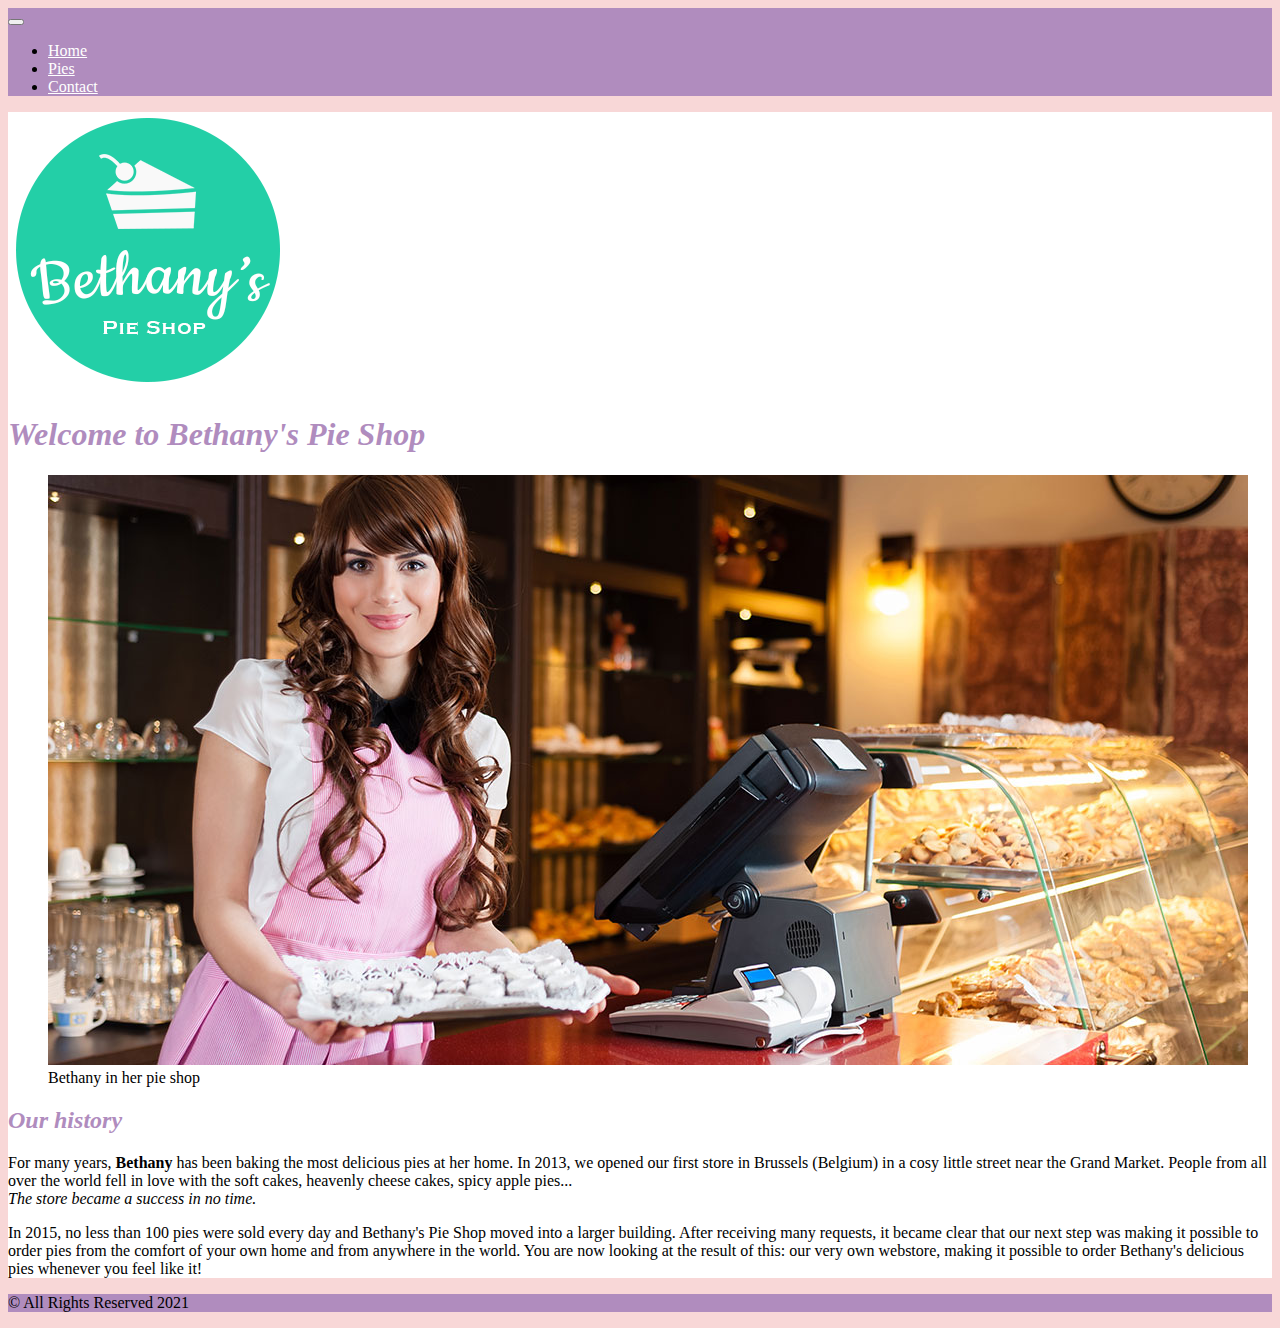
<file: index.html>
<!DOCTYPE html>
<html lang="bg">

<head>
    <meta charset="UTF-8">
    <meta name="viewport" content="width=device-width, initial-scale=1.0">
    <title>Bethany's Pie Shop</title>
    <link rel="stylesheet" href="https://cdn.jsdelivr.net/npm/bootstrap@4.6.0/dist/css/bootstrap.min.css" 
    integrity="sha384-B0vP5xmATw1+K9KRQjQERJvTumQW0nPEzvF6L/Z6nronJ3oUOFUFpCjEUQouq2+l" 
    crossorigin="anonymous"/>
    <link rel="stylesheet" href="css/style.css">
</head>
<body>
    <header id="header" class="mb-5">
        <div class="container px-0">
            <nav id="header-nav" class="navbar navbar-expand-lg navbar-dark">
            <button class="navbar-toggler" type="button" data-toggle="collapse" data-target="#navbarSupportedContent" aria-controls="navbarSupportedContent" aria-expanded="false" aria-label="Toggle navigation">
                <span class="navbar-toggler-icon"></span>
            </button>
               <div class="collapse navbar-collapse" id="navbarSupportedContent">
                <ul class="navbar-nav">
                    <li class="nav-item">
                        <a href="index.html" class="nav-link">Home</a>
                    </li>
                    <li class="nav-item">
                        <a href="pies.html" class="nav-link">Pies</a>
                    </li>
                    <li class="nav-item">
                        <a href="contact.html" class="nav-link">Contact</a>
                    </li>
                </ul>
               </div>
            </nav>
        </div>
    </header>
    <main id="main">
        <div class="container py-4">
            <div class="row">
            <aside id="sidebar" class="col-12 col-md-4">
                <a href="index.html">
                    <img src="images/bethanylogo.png" alt="Bethany's Pie Shop Logo"
                    class="img-fluid"/>
                </a>
            </aside>
            <section id="content" class="col-12 col-md-8">
                <article class="article">
                    <header>
                        <h1 id="h1">Welcome to Bethany's Pie Shop</h1>
                    </header>
                    <figure>
                        <img src="images/bethany-fullsize.jpg" alt="Bethany in her pie shop" 
                        class="img-fluid"/>
                        <figcaption>Bethany in her pie shop</figcaption>
                    </figure>
                    <h2 class="h2">Our history</h2>
                    <p class="p">For many years, <b>Bethany</b> has been baking the most delicious pies at her home.
                        In 2013, we opened our first store in Brussels (Belgium) in a cosy little street near
                        the Grand Market. People from all over the world fell in love with the soft cakes, heavenly
                        cheese cakes, spicy apple pies...<br><i>The store became a success in no time.</i>
                    </p>
                    <p class="p">
                        In 2015, no less than 100 pies were sold every day and Bethany's Pie Shop
                        moved into a larger building. After receiving many requests, it became clear
                        that our next step was making it possible to order pies from the comfort of your
                        own home and from anywhere in the world. You are now looking at the result of this:
                        our very own webstore, making it possible to order Bethany's delicious pies whenever you feel like it!
                    </p>
                </article>
            </section>
            </div>
        </div>
    </main>
    <footer id="footer" class="mt-5">
        <div class="container text-center text-light py-3">
           <p class="mb-0">&copy; All Rights Reserved 2021</p>
        </div>
    </footer>
</body>
</html>
</file>
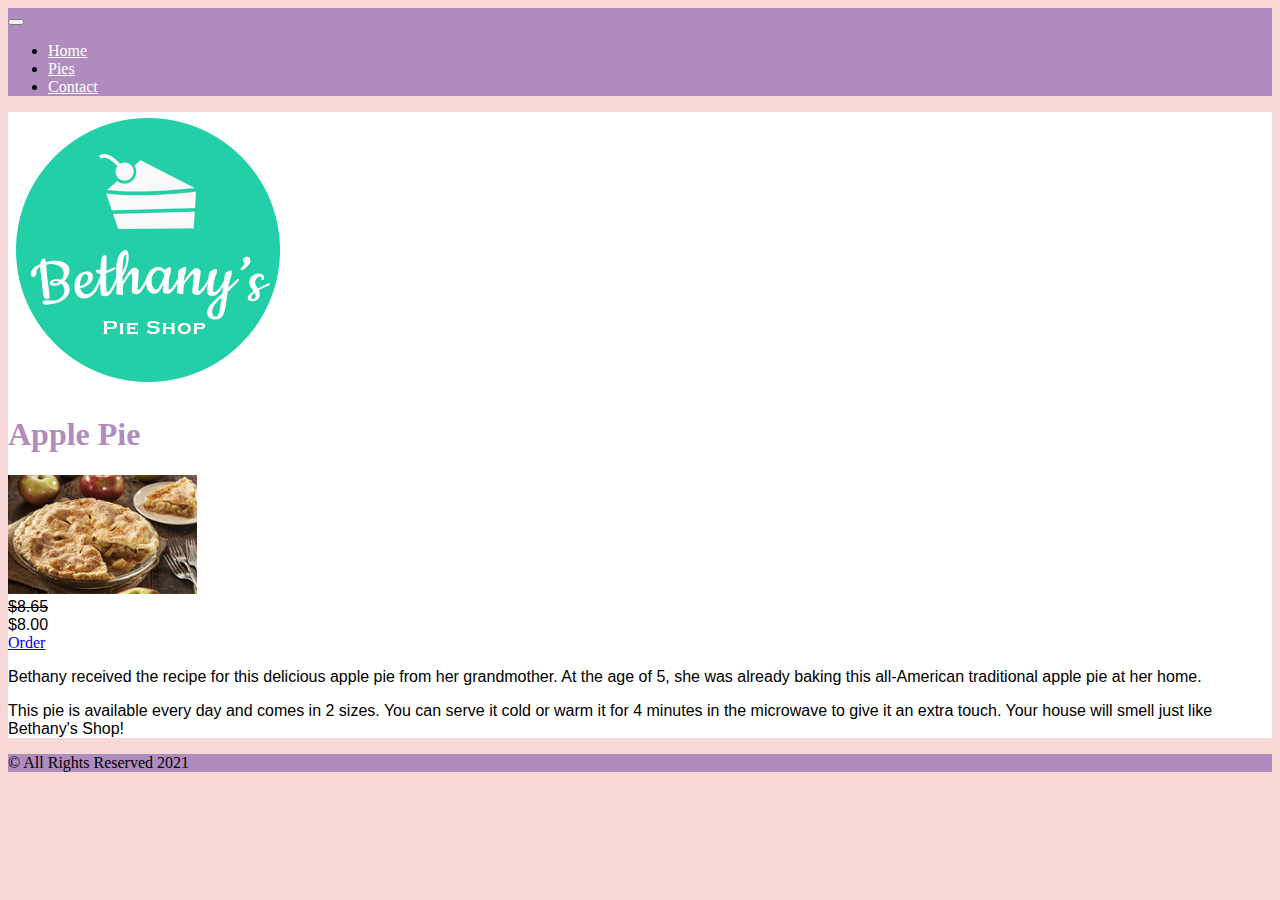
<file: apple.html>
<!DOCTYPE html>
<html lang="bg">

<head>
    <meta charset="UTF-8">
    <meta name="viewport" content="width=device-width, initial-scale=1.0">
    <title>Bethany's Pie Shop</title>
    <link rel="stylesheet" href="https://cdn.jsdelivr.net/npm/bootstrap@4.6.0/dist/css/bootstrap.min.css" 
    integrity="sha384-B0vP5xmATw1+K9KRQjQERJvTumQW0nPEzvF6L/Z6nronJ3oUOFUFpCjEUQouq2+l" 
    crossorigin="anonymous"/>
    <link rel="stylesheet" href="css/style.css">
</head>
<body>
    <header id="header" class="mb-5">
        <div class="container px-0">
            <nav id="header-nav" class="navbar navbar-expand-lg navbar-dark">
            <button class="navbar-toggler" type="button" data-toggle="collapse" data-target="#navbarSupportedContent" aria-controls="navbarSupportedContent" aria-expanded="false" aria-label="Toggle navigation">
                <span class="navbar-toggler-icon"></span>
            </button>
               <div class="collapse navbar-collapse" id="navbarSupportedContent">
                <ul class="navbar-nav">
                    <li class="nav-item">
                        <a href="index.html" class="nav-link">Home</a>
                    </li>
                    <li class="nav-item">
                        <a href="pies.html" class="nav-link">Pies</a>
                    </li>
                    <li class="nav-item">
                        <a href="contact.html" class="nav-link">Contact</a>
                    </li>
                </ul>
               </div>
            </nav>
        </div>
    </header>
    <main id="main">
        <div class="container py-4">
            <div class="row">
            <aside id="sidebar" class="col-12 col-md-4">
                <a href="index.html">
                    <img src="images/bethanylogo.png" alt="Bethany's Pie Shop Logo"
                    class="img-fluid"/>
                </a>
            </aside>
            <section id="content" class="col-12 col-md-8">
                <article>
                    <header class="mb-4">
                        <h1 class="apple">Apple Pie</h1>
                    </header>
                    <div class="row">
                        <div class="col-12 col-md-8">
                            <img src="images/apple-pie.png" alt="Apple Pie">
                        </div>
                        <div class="col-12 col-md-4">
                            <div class="row">
                                <div class=" col-12 col-md-6 old-price">
                                    <del>$8.65</del>
                                </div>
                                <div class="col-12 col-md-6 price">
                                    $8.00
                                </div>
                                <div class="col-12 mt-3">
                                    <a href="orderApple.html" class="btn btn-primary">Order</a>
                                </div>
                            </div>
                        </div>
                    </div>
                    <div class="row mt-5">
                        <div class="col-12 col-md-8">
                            <p class="paragraph">Bethany received the recipe for this delicious 
                                apple pie from her grandmother. At the age of 5, 
                                she was already baking this all-American traditional apple pie at her home.
                            </p>
                            <p class="paragraph">This pie is available every day and comes in 2 sizes. You can serve it cold 
                                or warm it for 4 minutes in the microwave to give it an extra touch. 
                                Your house will smell just like Bethany's Shop!
                            </p>
                        </div>
                    </div>
                    
                </article>
            </section>
            </div>
        </div>
    </main>
    <footer id="footer" class="mt-5">
        <div class="container text-center text-light py-3">
           <p class="mb-0">&copy; All Rights Reserved 2021</p>
        </div>
    </footer>
</body>
</html>
</file>
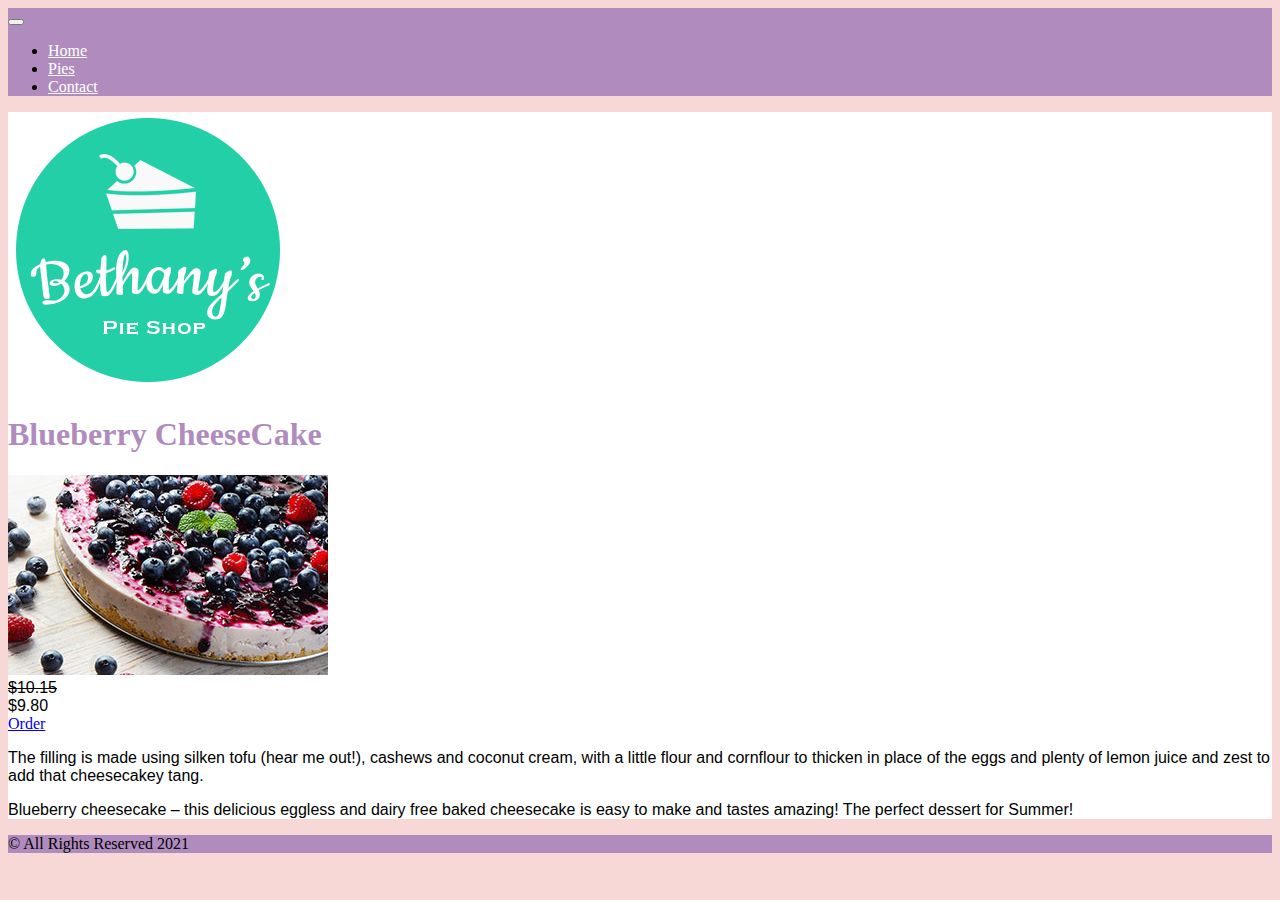
<file: blueberryCheeseCake.html>
<!DOCTYPE html>
<html lang="bg">

<head>
    <meta charset="UTF-8">
    <meta name="viewport" content="width=device-width, initial-scale=1.0">
    <title>Bethany's Pie Shop</title>
    <link rel="stylesheet" href="https://cdn.jsdelivr.net/npm/bootstrap@4.6.0/dist/css/bootstrap.min.css" 
    integrity="sha384-B0vP5xmATw1+K9KRQjQERJvTumQW0nPEzvF6L/Z6nronJ3oUOFUFpCjEUQouq2+l" 
    crossorigin="anonymous"/>
    <link rel="stylesheet" href="css/style.css">
</head>
<body>
    <header id="header" class="mb-5">
        <div class="container px-0">
            <nav id="header-nav" class="navbar navbar-expand-lg navbar-dark">
            <button class="navbar-toggler" type="button" data-toggle="collapse" data-target="#navbarSupportedContent" aria-controls="navbarSupportedContent" aria-expanded="false" aria-label="Toggle navigation">
                <span class="navbar-toggler-icon"></span>
            </button>
               <div class="collapse navbar-collapse" id="navbarSupportedContent">
                <ul class="navbar-nav">
                    <li class="nav-item">
                        <a href="index.html" class="nav-link">Home</a>
                    </li>
                    <li class="nav-item">
                        <a href="pies.html" class="nav-link">Pies</a>
                    </li>
                    <li class="nav-item">
                        <a href="contact.html" class="nav-link">Contact</a>
                    </li>
                </ul>
               </div>
            </nav>
        </div>
    </header>
    <main id="main">
        <div class="container py-4">
            <div class="row">
            <aside id="sidebar" class="col-12 col-md-4">
                <a href="index.html">
                    <img src="images/bethanylogo.png" alt="Bethany's Pie Shop Logo"
                    class="img-fluid"/>
                </a>
            </aside>
            <section id="content" class="col-12 col-md-8">
                <article>
                    <header class="mb-4">
                        <h1 class="apple">Blueberry CheeseCake</h1>
                    </header>
                    <div class="row">
                        <div class="col-12 col-md-8">
                            <img src="images/blueberrycheesecake.jpg" alt="Blueberry CheeseCake"
                            class="imgae-fluid">
                        </div>
                        <div class="col-12 col-md-4">
                            <div class="row">
                                <div class=" col-12 col-md-6 old-price">
                                    <del>$10.15</del>
                                </div>
                                <div class="col-12 col-md-6 price">
                                    $9.80
                                </div>
                                <div class="col-12 mt-3">
                                    <a href="orderBlueberry.html" class="btn btn-primary">Order</a>
                                </div>
                            </div>
                        </div>
                    </div>
                    <div class="row mt-5">
                        <div class="col-12 col-md-8">
                            <p class="paragraph">The filling is made using silken tofu (hear me out!), 
                                cashews and coconut cream, with a little flour and cornflour to thicken 
                                in place of the eggs and plenty of lemon juice and zest to add that cheesecakey tang.
                            </p>
                            <p class="paragraph">Blueberry cheesecake – this delicious eggless and dairy free baked
                                 cheesecake is easy to make and tastes amazing! The perfect dessert for Summer!
                            </p>
                        </div>
                    </div>
                    
                </article>
            </section>
            </div>
        </div>
    </main>
    <footer id="footer" class="mt-5">
        <div class="container text-center text-light py-3">
           <p class="mb-0">&copy; All Rights Reserved 2021</p>
        </div>
    </footer>
</body>
</html>
</file>
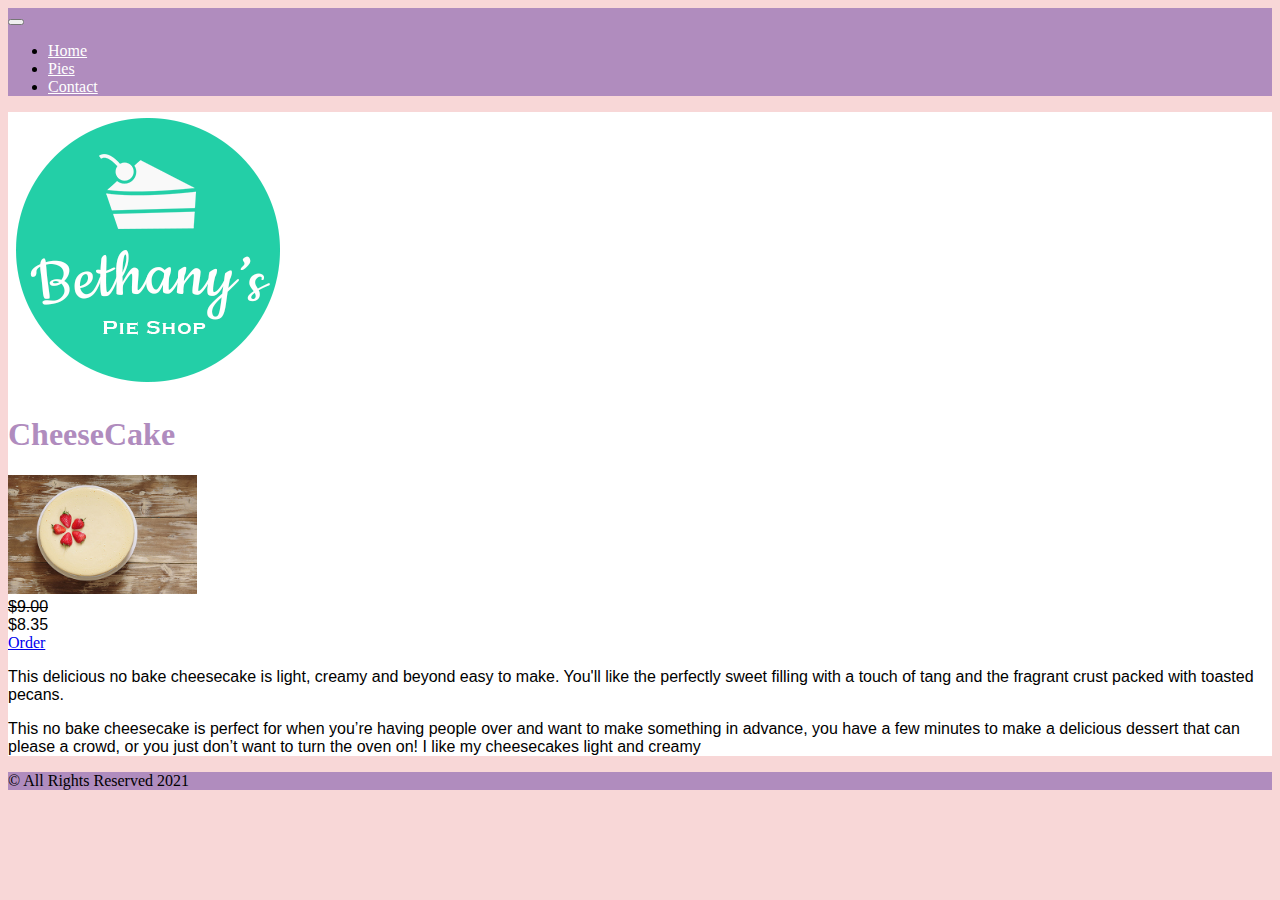
<file: cheeseCake.html>
<!DOCTYPE html>
<html lang="bg">

<head>
    <meta charset="UTF-8">
    <meta name="viewport" content="width=device-width, initial-scale=1.0">
    <title>Bethany's Pie Shop</title>
    <link rel="stylesheet" href="https://cdn.jsdelivr.net/npm/bootstrap@4.6.0/dist/css/bootstrap.min.css" 
    integrity="sha384-B0vP5xmATw1+K9KRQjQERJvTumQW0nPEzvF6L/Z6nronJ3oUOFUFpCjEUQouq2+l" 
    crossorigin="anonymous"/>
    <link rel="stylesheet" href="css/style.css">
</head>
<body>
    <header id="header" class="mb-5">
        <div class="container px-0">
            <nav id="header-nav" class="navbar navbar-expand-lg navbar-dark">
            <button class="navbar-toggler" type="button" data-toggle="collapse" data-target="#navbarSupportedContent" aria-controls="navbarSupportedContent" aria-expanded="false" aria-label="Toggle navigation">
                <span class="navbar-toggler-icon"></span>
            </button>
               <div class="collapse navbar-collapse" id="navbarSupportedContent">
                <ul class="navbar-nav">
                    <li class="nav-item">
                        <a href="index.html" class="nav-link">Home</a>
                    </li>
                    <li class="nav-item">
                        <a href="pies.html" class="nav-link">Pies</a>
                    </li>
                    <li class="nav-item">
                        <a href="contact.html" class="nav-link">Contact</a>
                    </li>
                </ul>
               </div>
            </nav>
        </div>
    </header>
    <main id="main">
        <div class="container py-4">
            <div class="row">
            <aside id="sidebar" class="col-12 col-md-4">
                <a href="index.html">
                    <img src="images/bethanylogo.png" alt="Bethany's Pie Shop Logo"
                    class="img-fluid"/>
                </a>
            </aside>
            <section id="content" class="col-12 col-md-8">
                <article>
                    <header class="mb-4">
                        <h1 class="apple">CheeseCake</h1>
                    </header>
                    <div class="row">
                        <div class="col-12 col-md-8">
                            <img src="images/cheesecakes.jpg" alt="Cheese Cake"
                            class="image-fluid">
                        </div>
                        <div class="col-12 col-md-4">
                            <div class="row">
                                <div class=" col-12 col-md-6 old-price">
                                    <del>$9.00</del>
                                </div>
                                <div class="col-12 col-md-6 price">
                                    $8.35
                                </div>
                                <div class="col-12 mt-3">
                                    <a href="orderCheesCake.html" class="btn btn-primary">Order</a>
                                </div>
                            </div>
                        </div>
                    </div>
                    <div class="row mt-5">
                        <div class="col-12 col-md-8">
                            <p class="paragraph">This delicious no bake cheesecake is light, 
                                creamy and beyond easy to make. You'll like the perfectly 
                                sweet filling with a touch of tang and the fragrant crust packed with toasted pecans. 
                            </p>
                            <p class="paragraph">This no bake cheesecake is perfect for when you’re having people over 
                                and want to make something in advance, you have a few minutes to make a delicious dessert 
                                that can please a crowd, or you just don’t want to turn the oven on! I like my cheesecakes light and creamy
                            </p>
                        </div>
                    </div>
                    
                </article>
            </section>
            </div>
        </div>
    </main>
    <footer id="footer" class="mt-5">
        <div class="container text-center text-light py-3">
           <p class="mb-0">&copy; All Rights Reserved 2021</p>
        </div>
    </footer>
</body>
</html>
</file>
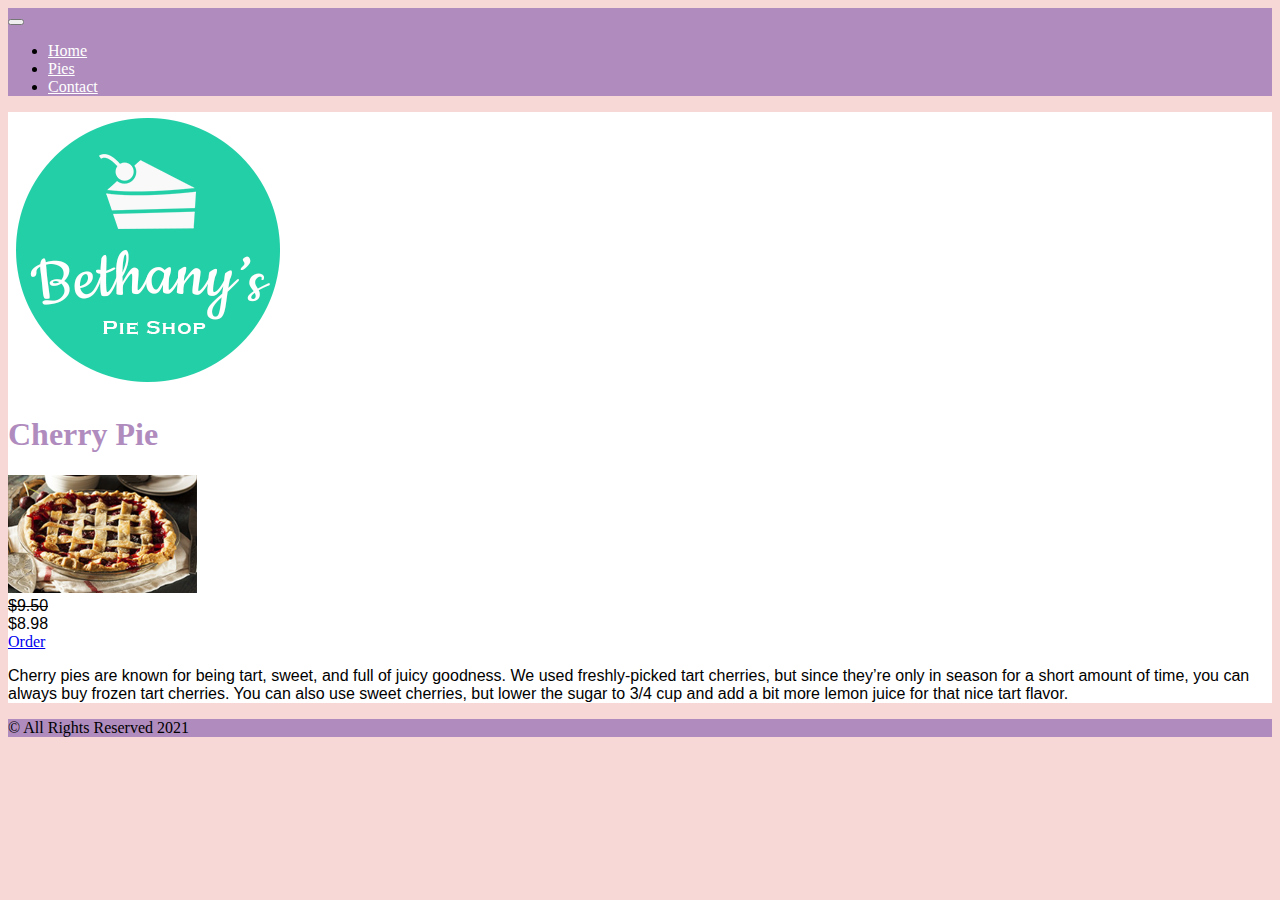
<file: cherry.html>
<!DOCTYPE html>
<html lang="bg">

<head>
    <meta charset="UTF-8">
    <meta name="viewport" content="width=device-width, initial-scale=1.0">
    <title>Bethany's Pie Shop</title>
    <link rel="stylesheet" href="https://cdn.jsdelivr.net/npm/bootstrap@4.6.0/dist/css/bootstrap.min.css" 
    integrity="sha384-B0vP5xmATw1+K9KRQjQERJvTumQW0nPEzvF6L/Z6nronJ3oUOFUFpCjEUQouq2+l" 
    crossorigin="anonymous"/>
    <link rel="stylesheet" href="css/style.css">
</head>
<body>
    <header id="header" class="mb-5">
        <div class="container px-0">
            <nav id="header-nav" class="navbar navbar-expand-lg navbar-dark">
            <button class="navbar-toggler" type="button" data-toggle="collapse" data-target="#navbarSupportedContent" aria-controls="navbarSupportedContent" aria-expanded="false" aria-label="Toggle navigation">
                <span class="navbar-toggler-icon"></span>
            </button>
               <div class="collapse navbar-collapse" id="navbarSupportedContent">
                <ul class="navbar-nav">
                    <li class="nav-item">
                        <a href="index.html" class="nav-link">Home</a>
                    </li>
                    <li class="nav-item">
                        <a href="pies.html" class="nav-link">Pies</a>
                    </li>
                    <li class="nav-item">
                        <a href="contact.html" class="nav-link">Contact</a>
                    </li>
                </ul>
               </div>
            </nav>
        </div>
    </header>
    <main id="main">
        <div class="container py-4">
            <div class="row">
            <aside id="sidebar" class="col-12 col-md-4">
                <a href="index.html">
                    <img src="images/bethanylogo.png" alt="Bethany's Pie Shop Logo"
                    class="img-fluid"/>
                </a>
            </aside>
            <section id="content" class="col-12 col-md-8">
                <article>
                    <header class="mb-4">
                           <h1 class="cherry">Cherry Pie</h1>
                    </header>
                    <div class="row">
                        <div class="col-12 col-md-8">
                            <img src="images/cherry-pie.png" alt="Cherry Pie">
                        </div>
                        <div class="col-12 col-md-4">
                            <div class="row">
                                <div class=" col-12 col-md-6 old-price">
                                    <del>$9.50</del>
                                </div>
                                <div class="col-12 col-md-6 price">
                                    $8.98
                                </div>
                                <div class="col-12 mt-3">
                                    <a href="orderCherry.html" class="btn btn-primary">Order</a>
                                </div>
                            </div>
                        </div>
                    </div>
                    <div class="row mt-5">
                        <div class="col-12 col-md-8">
                            <p class="paragraph">Cherry pies are known for being tart, sweet, 
                                and full of juicy goodness. We used freshly-picked tart cherries, 
                                but since they’re only in season for a short amount of time, you can 
                                always buy frozen tart cherries. You can also use sweet cherries, but 
                                lower the sugar to 3/4 cup and add a bit more lemon juice for that nice tart flavor.</p>
                        </div>
                    </div>
                    
                </article>
            </section>
            </div>
        </div>
    </main>
    <footer id="footer" class="mt-5">
        <div class="container text-center text-light py-3">
           <p class="mb-0">&copy; All Rights Reserved 2021</p>
        </div>
    </footer>
</body>
</html>
</file>
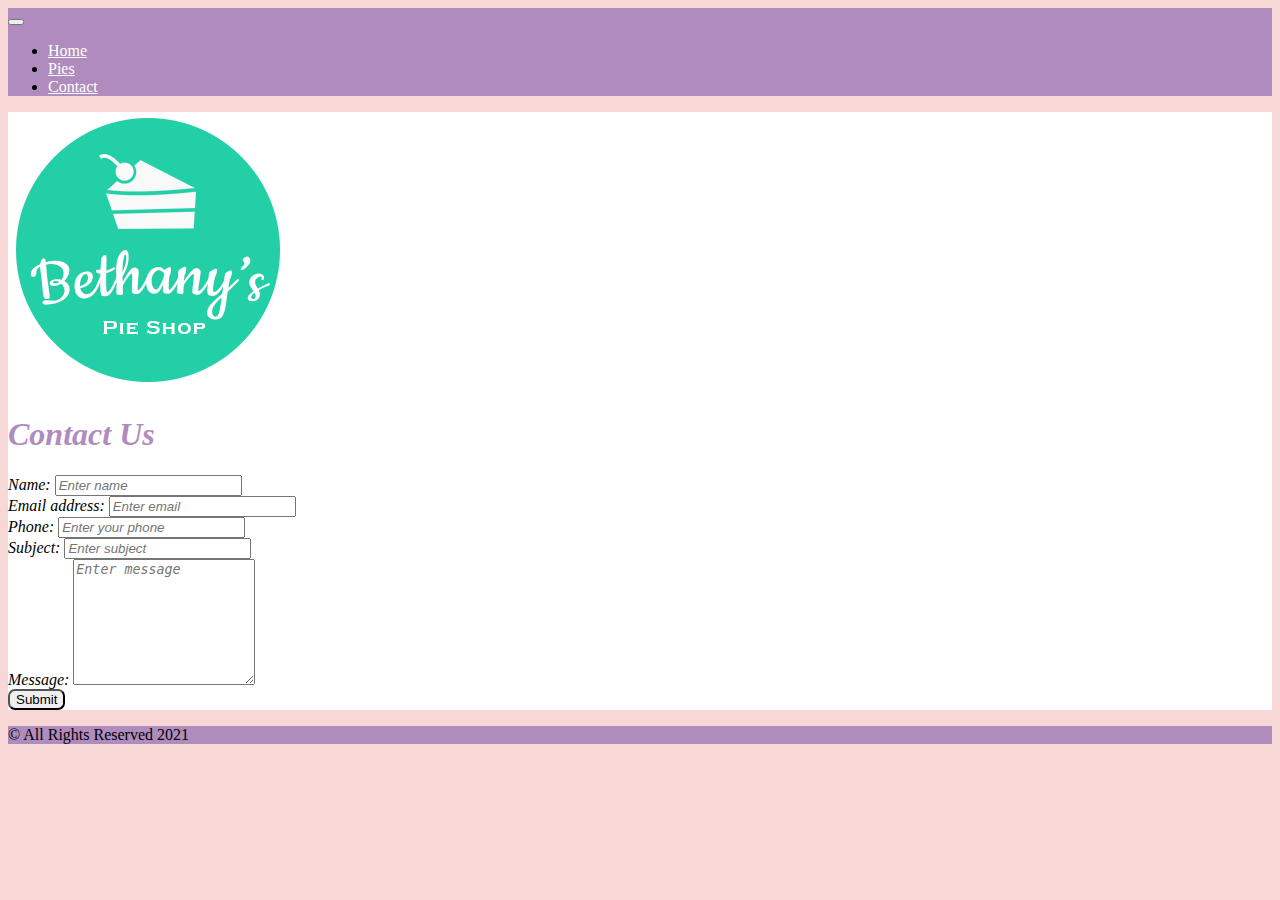
<file: contact.html>
<!DOCTYPE html>
<html lang="bg">

<head>
    <meta charset="UTF-8">
    <meta name="viewport" content="width=device-width, initial-scale=1.0">
    <title>Bethany's Pie Shop</title>
    <link rel="stylesheet" href="https://cdn.jsdelivr.net/npm/bootstrap@4.6.0/dist/css/bootstrap.min.css" 
    integrity="sha384-B0vP5xmATw1+K9KRQjQERJvTumQW0nPEzvF6L/Z6nronJ3oUOFUFpCjEUQouq2+l" 
    crossorigin="anonymous"/>
    <link rel="stylesheet" href="css/style.css">
</head>
<body>
    <header id="header" class="mb-5">
        <div class="container px-0">
            <nav id="header-nav" class="navbar navbar-expand-lg navbar-dark">
            <button class="navbar-toggler" type="button" data-toggle="collapse" data-target="#navbarSupportedContent" aria-controls="navbarSupportedContent" aria-expanded="false" aria-label="Toggle navigation">
                <span class="navbar-toggler-icon"></span>
            </button>
               <div class="collapse navbar-collapse" id="navbarSupportedContent">
                <ul class="navbar-nav">
                    <li class="nav-item">
                        <a href="index.html" class="nav-link">Home</a>
                    </li>
                    <li class="nav-item">
                        <a href="pies.html" class="nav-link">Pies</a>
                    </li>
                    <li class="nav-item">
                        <a href="contact.html" class="nav-link">Contact</a>
                    </li>
                </ul>
               </div>
            </nav>
        </div>
    </header>
    <main id="main">
        <div class="container py-4">
            <div class="row">
            <aside id="sidebar" class="col-12 col-md-4">
                <a href="index.html">
                    <img src="images/bethanylogo.png" alt="Bethany's Pie Shop Logo"
                    class="img-fluid"/>
                </a>
            </aside>
            <section id="content" class="col-12 col-md-8">
                <h1 id="hh1">Contact Us</h1>
                <form action="/action_page.php">
                    <div class="form-group">
                        <label for="name">Name:</label>
                        <input 
                        type="text" 
                        class="form-control"
                        placeholder="Enter name"
                        name="name" 
                        id="name"
                    />
                    </div>
                    <div class="form-group">
                      <label for="email">Email address:</label>
                      <input 
                      type="email" 
                      class="form-control" 
                      placeholder="Enter email"
                      id="email"
                    />
                    </div>
                    <div class="form-group">
                        <label for="phone">Phone:</label>
                        <input 
                        type="tel" 
                        class="form-control"
                        placeholder="Enter your phone"
                        name="phone" 
                        id="phone"
                    />
                    </div>
                    <div class="form-group">
                        <label for="subject">Subject:</label>
                        <input 
                        type="text" 
                        class="form-control"
                        placeholder="Enter subject"
                        name="subject" 
                        id="subject"
                    />
                    </div>
                    <div class="form-group">
                        <label for="message">Message:</label>
                        <textarea 
                        name="message" 
                        id="message"
                        rows="8"
                        class="form-control"
                        placeholder="Enter message"
                        ></textarea>
                    </div>
                    <a href="#">
                        <button class="btn btn-primary">Submit</button>
                        </a>
                  </form>
            </section>
            </div>
        </div>
    </main>
    <footer id="footer" class="mt-5">
        <div class="container text-center text-light py-3">
           <p class="mb-0">&copy; All Rights Reserved 2021</p>
        </div>
    </footer>
</body>

</html>
</file>
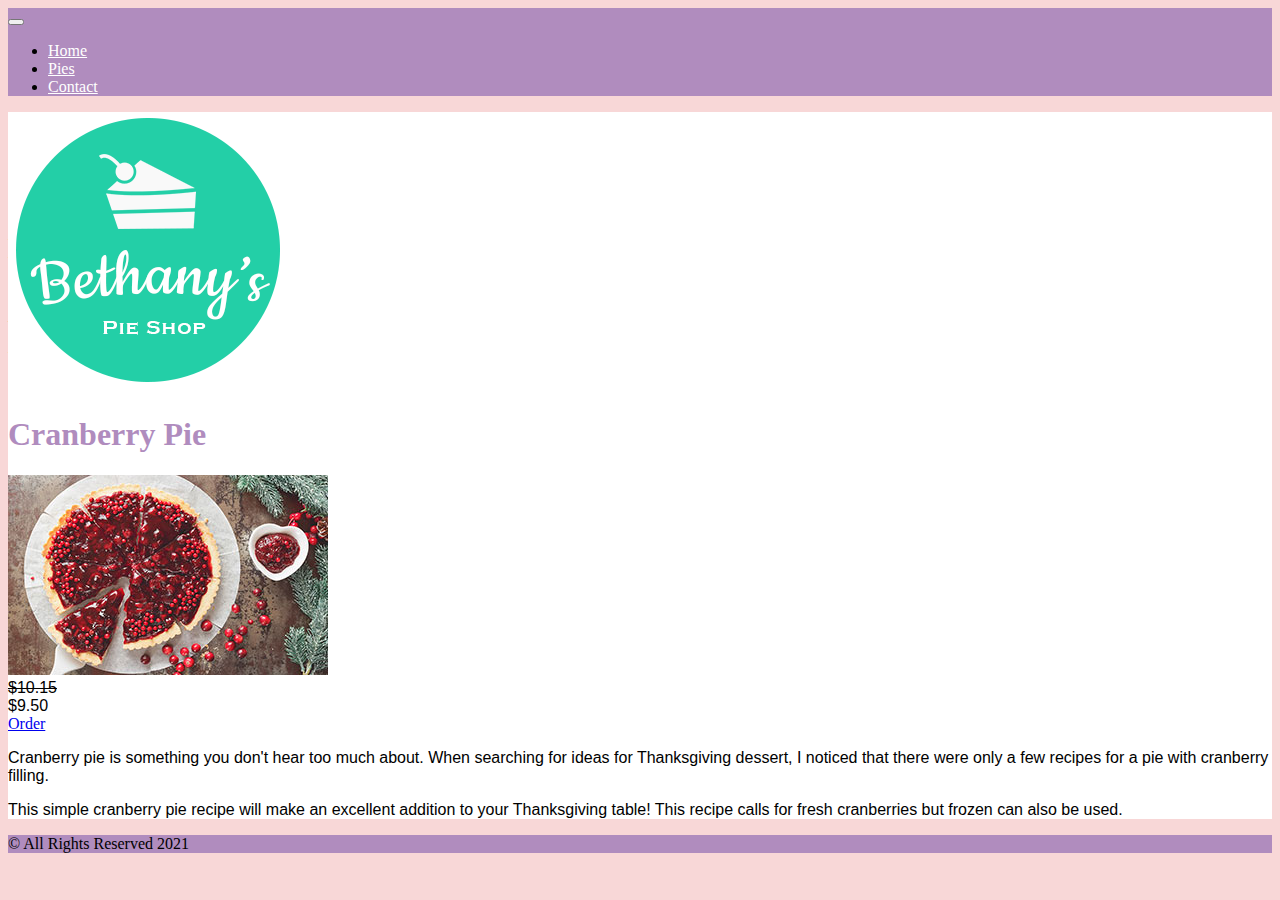
<file: cranberry.html>
<!DOCTYPE html>
<html lang="bg">

<head>
    <meta charset="UTF-8">
    <meta name="viewport" content="width=device-width, initial-scale=1.0">
    <title>Bethany's Pie Shop</title>
    <link rel="stylesheet" href="https://cdn.jsdelivr.net/npm/bootstrap@4.6.0/dist/css/bootstrap.min.css" 
    integrity="sha384-B0vP5xmATw1+K9KRQjQERJvTumQW0nPEzvF6L/Z6nronJ3oUOFUFpCjEUQouq2+l" 
    crossorigin="anonymous"/>
    <link rel="stylesheet" href="css/style.css">
</head>
<body>
    <header id="header" class="mb-5">
        <div class="container px-0">
            <nav id="header-nav" class="navbar navbar-expand-lg navbar-dark">
            <button class="navbar-toggler" type="button" data-toggle="collapse" data-target="#navbarSupportedContent" aria-controls="navbarSupportedContent" aria-expanded="false" aria-label="Toggle navigation">
                <span class="navbar-toggler-icon"></span>
            </button>
               <div class="collapse navbar-collapse" id="navbarSupportedContent">
                <ul class="navbar-nav">
                    <li class="nav-item">
                        <a href="index.html" class="nav-link">Home</a>
                    </li>
                    <li class="nav-item">
                        <a href="pies.html" class="nav-link">Pies</a>
                    </li>
                    <li class="nav-item">
                        <a href="contact.html" class="nav-link">Contact</a>
                    </li>
                </ul>
               </div>
            </nav>
        </div>
    </header>
    <main id="main">
        <div class="container py-4">
            <div class="row">
            <aside id="sidebar" class="col-12 col-md-4">
                <a href="index.html">
                    <img src="images/bethanylogo.png" alt="Bethany's Pie Shop Logo"
                    class="img-fluid"/>
                </a>
            </aside>
            <section id="content" class="col-12 col-md-8">
                <article>
                    <header class="mb-4">
                        <h1 class="apple">Cranberry Pie</h1>
                    </header>
                    <div class="row">
                        <div class="col-12 col-md-8">
                            <img src="images/cranberrypiesmall.jpg" alt="Cranberry Pie"
                            class="imgae-fluid">
                        </div>
                        <div class="col-12 col-md-4">
                            <div class="row">
                                <div class=" col-12 col-md-6 old-price">
                                    <del>$10.15</del>
                                </div>
                                <div class="col-12 col-md-6 price">
                                    $9.50
                                </div>
                                <div class="col-12 mt-3">
                                    <a href="orderCranberry.html" class="btn btn-primary">Order</a>
                                </div>
                            </div>
                        </div>
                    </div>
                    <div class="row mt-5">
                        <div class="col-12 col-md-8">
                            <p class="paragraph">Cranberry pie is something you don't hear too much about. 
                                When searching for ideas for Thanksgiving dessert, I noticed that there 
                                were only a few recipes for a pie with cranberry filling.
                            </p>
                            <p class="paragraph">This simple cranberry pie recipe will make an excellent 
                                addition to your Thanksgiving table! This recipe calls for fresh cranberries but frozen can also be used.
                            </p>
                        </div>
                    </div>
                    
                </article>
            </section>
            </div>
        </div>
    </main>
    <footer id="footer" class="mt-5">
        <div class="container text-center text-light py-3">
           <p class="mb-0">&copy; All Rights Reserved 2021</p>
        </div>
    </footer>
</body>
</html>
</file>
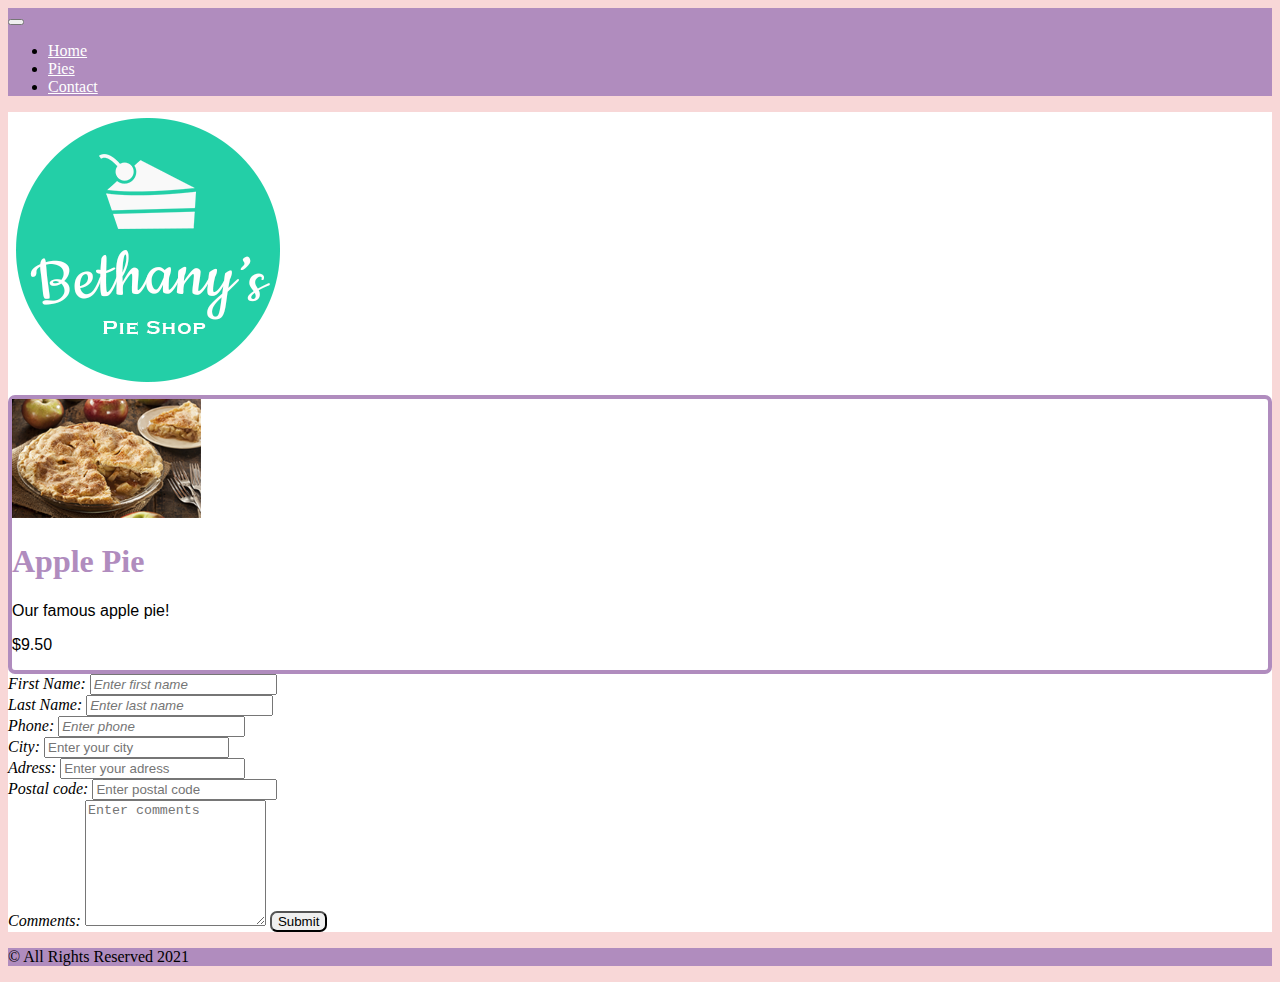
<file: orderApple.html>
<!DOCTYPE html>
<html lang="bg">

<head>
    <meta charset="UTF-8">
    <meta name="viewport" content="width=device-width, initial-scale=1.0">
    <title>Bethany's Pie Shop</title>
    <link rel="stylesheet" href="https://cdn.jsdelivr.net/npm/bootstrap@4.6.0/dist/css/bootstrap.min.css" 
    integrity="sha384-B0vP5xmATw1+K9KRQjQERJvTumQW0nPEzvF6L/Z6nronJ3oUOFUFpCjEUQouq2+l" 
    crossorigin="anonymous"/>
    <link rel="stylesheet" href="css/style.css">
</head>
<body>
    <header id="header" class="mb-5">
        <div class="container px-0">
            <nav id="header-nav" class="navbar navbar-expand-lg navbar-dark">
            <button class="navbar-toggler" type="button" data-toggle="collapse" data-target="#navbarSupportedContent" aria-controls="navbarSupportedContent" aria-expanded="false" aria-label="Toggle navigation">
                <span class="navbar-toggler-icon"></span>
            </button>
               <div class="collapse navbar-collapse" id="navbarSupportedContent">
                <ul class="navbar-nav">
                    <li class="nav-item">
                        <a href="index.html" class="nav-link">Home</a>
                    </li>
                    <li class="nav-item">
                        <a href="pies.html" class="nav-link">Pies</a>
                    </li>
                    <li class="nav-item">
                        <a href="contact.html" class="nav-link">Contact</a>
                    </li>
                </ul>
               </div>
            </nav>
        </div>
    </header>
    <main id="main">
        <div class="container py-4">
            <div class="row">
            <aside id="sidebar" class="col-12 col-md-4">
                <a href="index.html">
                    <img src="images/bethanylogo.png" alt="Bethany's Pie Shop Logo"
                    class="img-fluid"/>
                </a>
            </aside>
            <section id="content" class="col-12 col-md-8">
                <div class="applePie col-md-4 col-12 py-2 mb-3">
                    <div class="image-container">
                        <img src="images/apple-pie.png" alt="Apple Pie"
                        class="image-fluid"/>
                    </div>
                    <div class="title-container mt-3">
                     <h1 class="apple">Apple Pie</h1>
                    </div>
                    <div>
                        <p class="paragraph">Our famous apple pie!</p>
                    </div>
                    <div class="price-container">
                        <p class="price fs-9px">$9.50</p>
                    </div>
                </div>    
                <form action="/action_page.php">
                    <div class="form-group">
                        <label for="name">First Name:</label>
                        <input 
                        type="text" 
                        class="form-control"
                        placeholder="Enter first name"
                        name="name" 
                        id="name"
                    />
                    </div>
                    <form action="/action_page.php">
                        <div class="form-group">
                            <label for="name">Last Name:</label>
                            <input 
                            type="text" 
                            class="form-control"
                            placeholder="Enter last name"
                            name="name" 
                            id="name"
                        />
                        </div>
                        <div class="form-group">
                            <label for="phone">Phone:</label>
                            <input 
                            type="tel" 
                            class="form-control"
                            placeholder="Enter phone"
                            name="phone" 
                            id="phone"
                        />
                    </div>
                            <div class="form-group">
                                <label for="city">City:</label>
                                <input 
                                type="text" 
                                class="form-control"
                                placeholder="Enter your city"
                                name="city" 
                                id="city"
                            />
                        </div>
                             <div class="form-group">
                                    <label for="adress">Adress:</label>
                                    <input 
                                    type="text" 
                                    class="form-control"
                                    placeholder="Enter your adress"
                                    name="adress" 
                                    id="adress"
                                />
                            </div>
                            <div class="form-group">
                                <label for="postal code">Postal code:</label>
                                <input 
                                type="text" 
                                class="form-control"
                                placeholder="Enter postal code"
                                name="postal code" 
                                id="postal code"
                            />
                        </div>
                        <div class="form-group">
                            <label for="message">Comments:</label>
                            <textarea 
                            name="comments" 
                            id="comments"
                            rows="8"
                            class="form-control"
                            placeholder="Enter comments"
                            ></textarea>
                            <a href="#">
                                <button class="btn btn-primary mt-4">Submit</button>
                                </a>
                        </div>
                        </form>
            </section>
            </div>
        </div>
    </main>
    <footer id="footer" class="mt-5">
        <div class="container text-center text-light py-3">
           <p class="mb-0">&copy; All Rights Reserved 2021</p>
        </div>
    </footer>
</body>
</html>
</file>
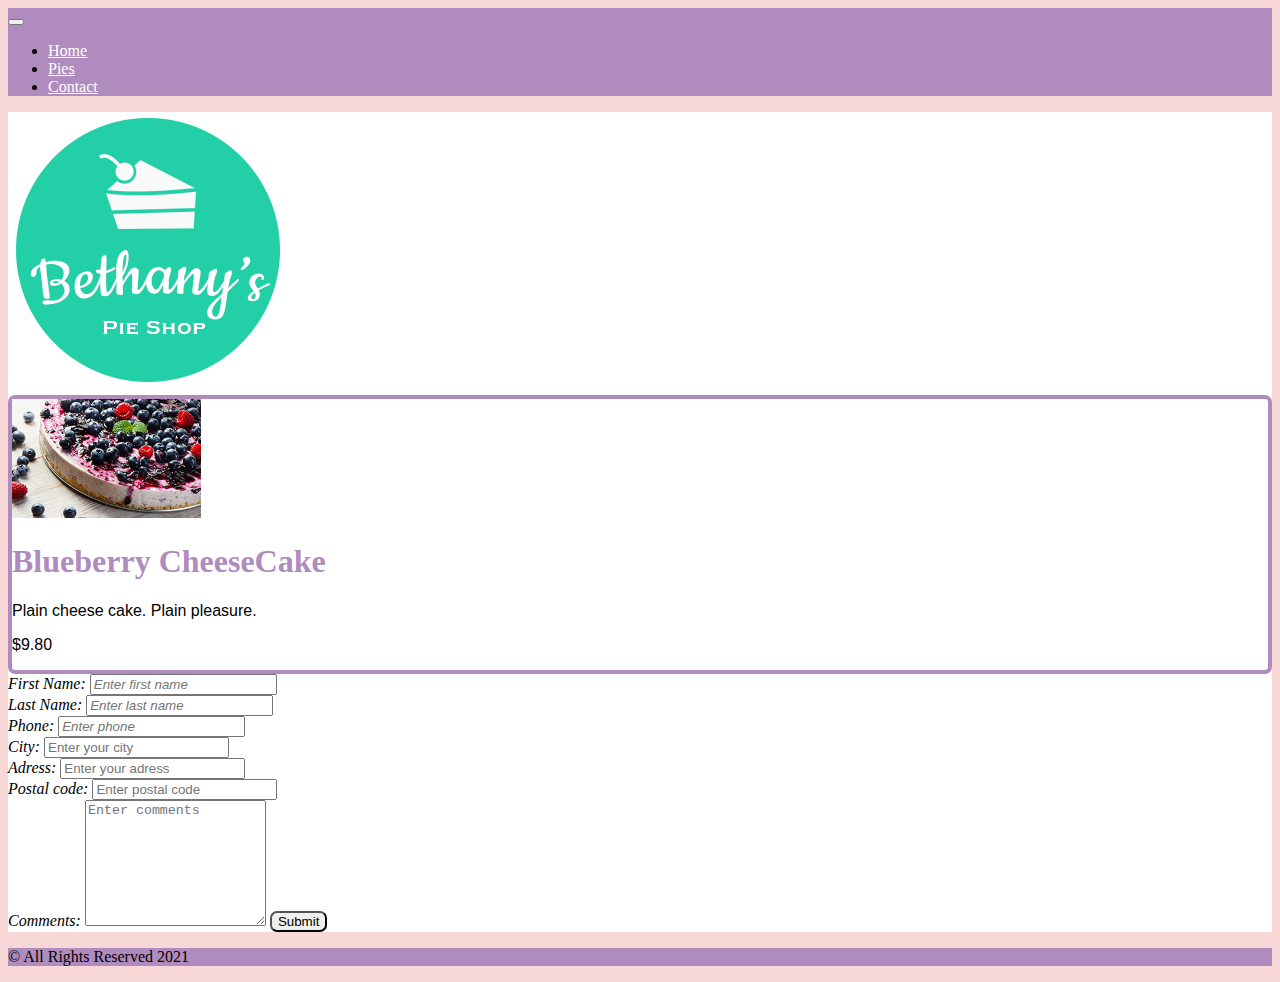
<file: orderBlueberry.html>
<!DOCTYPE html>
<html lang="bg">

<head>
    <meta charset="UTF-8">
    <meta name="viewport" content="width=device-width, initial-scale=1.0">
    <title>Bethany's Pie Shop</title>
    <link rel="stylesheet" href="https://cdn.jsdelivr.net/npm/bootstrap@4.6.0/dist/css/bootstrap.min.css" 
    integrity="sha384-B0vP5xmATw1+K9KRQjQERJvTumQW0nPEzvF6L/Z6nronJ3oUOFUFpCjEUQouq2+l" 
    crossorigin="anonymous"/>
    <link rel="stylesheet" href="css/style.css">
</head>
<body>
    <header id="header" class="mb-5">
        <div class="container px-0">
            <nav id="header-nav" class="navbar navbar-expand-lg navbar-dark">
            <button class="navbar-toggler" type="button" data-toggle="collapse" data-target="#navbarSupportedContent" aria-controls="navbarSupportedContent" aria-expanded="false" aria-label="Toggle navigation">
                <span class="navbar-toggler-icon"></span>
            </button>
               <div class="collapse navbar-collapse" id="navbarSupportedContent">
                <ul class="navbar-nav">
                    <li class="nav-item">
                        <a href="index.html" class="nav-link">Home</a>
                    </li>
                    <li class="nav-item">
                        <a href="pies.html" class="nav-link">Pies</a>
                    </li>
                    <li class="nav-item">
                        <a href="contact.html" class="nav-link">Contact</a>
                    </li>
                </ul>
               </div>
            </nav>
        </div>
    </header>
    <main id="main">
        <div class="container py-4">
            <div class="row">
            <aside id="sidebar" class="col-12 col-md-4">
                <a href="index.html">
                    <img src="images/bethanylogo.png" alt="Bethany's Pie Shop Logo"
                    class="img-fluid"/>
                </a>
            </aside>
            <section id="content" class="col-12 col-md-8">
                <div class="applePie col-md-4 col-12 py-2 mb-3">
                    <div class="image-container">
                        <img src="images/blueberrycheesecake.jpg" alt="Blueberry CheeseCake"
                        class="image-fluid"/>
                    </div>
                    <div class="title-container mt-3">
                     <h1 class="apple">Blueberry CheeseCake</h1>
                    </div>
                    <div>
                        <p class="paragraph">Plain cheese cake. Plain pleasure.</p>
                    </div>
                    <div class="price-container">
                        <p class="price fs-9px">$9.80</p>
                    </div>
                </div>    
                <form action="/action_page.php">
                    <div class="form-group">
                        <label for="name">First Name:</label>
                        <input 
                        type="text" 
                        class="form-control"
                        placeholder="Enter first name"
                        name="name" 
                        id="name"
                    />
                    </div>
                    <form action="/action_page.php">
                        <div class="form-group">
                            <label for="name">Last Name:</label>
                            <input 
                            type="text" 
                            class="form-control"
                            placeholder="Enter last name"
                            name="name" 
                            id="name"
                        />
                        </div>
                        <div class="form-group">
                            <label for="phone">Phone:</label>
                            <input 
                            type="tel" 
                            class="form-control"
                            placeholder="Enter phone"
                            name="phone" 
                            id="phone"
                        />
                    </div>
                            <div class="form-group">
                                <label for="city">City:</label>
                                <input 
                                type="text" 
                                class="form-control"
                                placeholder="Enter your city"
                                name="city" 
                                id="city"
                            />
                        </div>
                             <div class="form-group">
                                    <label for="adress">Adress:</label>
                                    <input 
                                    type="text" 
                                    class="form-control"
                                    placeholder="Enter your adress"
                                    name="adress" 
                                    id="adress"
                                />
                            </div>
                            <div class="form-group">
                                <label for="postal code">Postal code:</label>
                                <input 
                                type="text" 
                                class="form-control"
                                placeholder="Enter postal code"
                                name="postal code" 
                                id="postal code"
                            />
                        </div>
                        <div class="form-group">
                            <label for="message">Comments:</label>
                            <textarea 
                            name="comments" 
                            id="comments"
                            rows="8"
                            class="form-control"
                            placeholder="Enter comments"
                            ></textarea>
                            <a href="#">
                                <button class="btn btn-primary mt-4">Submit</button>
                                </a>
                        </div>
                        </form>
            </section>
            </div>
        </div>
    </main>
    <footer id="footer" class="mt-5">
        <div class="container text-center text-light py-3">
           <p class="mb-0">&copy; All Rights Reserved 2021</p>
        </div>
    </footer>
</body>
</html>
</file>
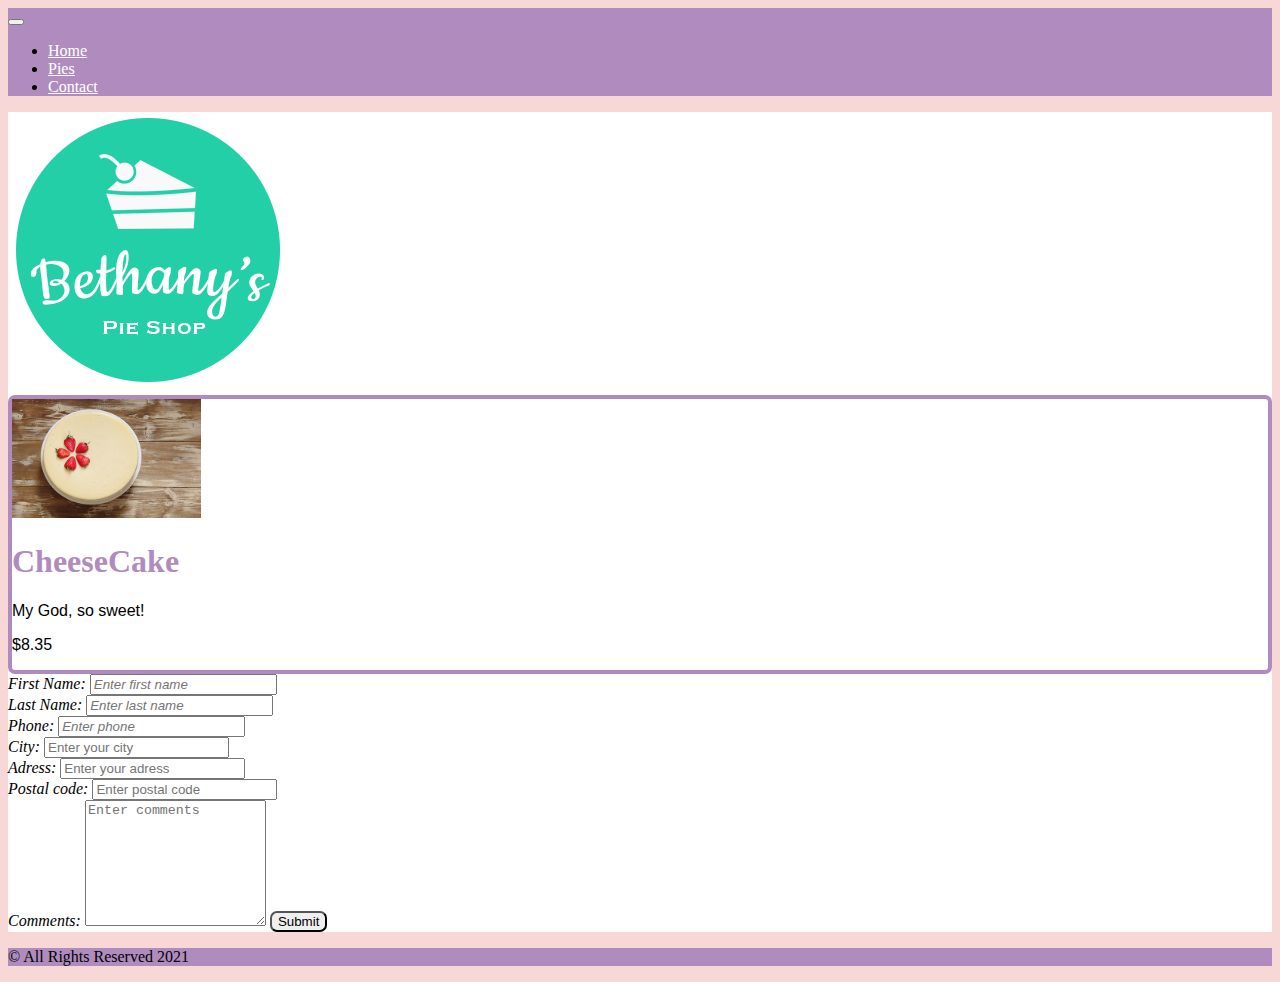
<file: orderCheesCake.html>
<!DOCTYPE html>
<html lang="bg">

<head>
    <meta charset="UTF-8">
    <meta name="viewport" content="width=device-width, initial-scale=1.0">
    <title>Bethany's Pie Shop</title>
    <link rel="stylesheet" href="https://cdn.jsdelivr.net/npm/bootstrap@4.6.0/dist/css/bootstrap.min.css" 
    integrity="sha384-B0vP5xmATw1+K9KRQjQERJvTumQW0nPEzvF6L/Z6nronJ3oUOFUFpCjEUQouq2+l" 
    crossorigin="anonymous"/>
    <link rel="stylesheet" href="css/style.css">
</head>
<body>
    <header id="header" class="mb-5">
        <div class="container px-0">
            <nav id="header-nav" class="navbar navbar-expand-lg navbar-dark">
            <button class="navbar-toggler" type="button" data-toggle="collapse" data-target="#navbarSupportedContent" aria-controls="navbarSupportedContent" aria-expanded="false" aria-label="Toggle navigation">
                <span class="navbar-toggler-icon"></span>
            </button>
               <div class="collapse navbar-collapse" id="navbarSupportedContent">
                <ul class="navbar-nav">
                    <li class="nav-item">
                        <a href="index.html" class="nav-link">Home</a>
                    </li>
                    <li class="nav-item">
                        <a href="pies.html" class="nav-link">Pies</a>
                    </li>
                    <li class="nav-item">
                        <a href="contact.html" class="nav-link">Contact</a>
                    </li>
                </ul>
               </div>
            </nav>
        </div>
    </header>
    <main id="main">
        <div class="container py-4">
            <div class="row">
            <aside id="sidebar" class="col-12 col-md-4">
                <a href="index.html">
                    <img src="images/bethanylogo.png" alt="Bethany's Pie Shop Logo"
                    class="img-fluid"/>
                </a>
            </aside>
            <section id="content" class="col-12 col-md-8">
                <div class="applePie col-md-4 col-12 py-2 mb-3">
                    <div class="image-container">
                        <img src="images/cheesecakes.jpg" alt="CheeseCake"
                        class="image-fluid"/>
                    </div>
                    <div class="title-container mt-3">
                     <h1 class="apple">CheeseCake</h1>
                    </div>
                    <div>
                        <p class="paragraph">My God, so sweet!</p>
                    </div>
                    <div class="price-container">
                        <p class="price fs-9px">$8.35</p>
                    </div>
                </div>    
                <form action="/action_page.php">
                    <div class="form-group">
                        <label for="name">First Name:</label>
                        <input 
                        type="text" 
                        class="form-control"
                        placeholder="Enter first name"
                        name="name" 
                        id="name"
                    />
                    </div>
                    <form action="/action_page.php">
                        <div class="form-group">
                            <label for="name">Last Name:</label>
                            <input 
                            type="text" 
                            class="form-control"
                            placeholder="Enter last name"
                            name="name" 
                            id="name"
                        />
                        </div>
                        <div class="form-group">
                            <label for="phone">Phone:</label>
                            <input 
                            type="tel" 
                            class="form-control"
                            placeholder="Enter phone"
                            name="phone" 
                            id="phone"
                        />
                    </div>
                            <div class="form-group">
                                <label for="city">City:</label>
                                <input 
                                type="text" 
                                class="form-control"
                                placeholder="Enter your city"
                                name="city" 
                                id="city"
                            />
                        </div>
                             <div class="form-group">
                                    <label for="adress">Adress:</label>
                                    <input 
                                    type="text" 
                                    class="form-control"
                                    placeholder="Enter your adress"
                                    name="adress" 
                                    id="adress"
                                />
                            </div>
                            <div class="form-group">
                                <label for="postal code">Postal code:</label>
                                <input 
                                type="text" 
                                class="form-control"
                                placeholder="Enter postal code"
                                name="postal code" 
                                id="postal code"
                            />
                        </div>
                        <div class="form-group">
                            <label for="message">Comments:</label>
                            <textarea 
                            name="comments" 
                            id="comments"
                            rows="8"
                            class="form-control"
                            placeholder="Enter comments"
                            ></textarea>
                            <a href="#">
                                <button class="btn btn-primary mt-4">Submit</button>
                                </a>
                        </div>
                        </form>
            </section>
            </div>
        </div>
    </main>
    <footer id="footer" class="mt-5">
        <div class="container text-center text-light py-3">
           <p class="mb-0">&copy; All Rights Reserved 2021</p>
        </div>
    </footer>
</body>
</html>
</file>
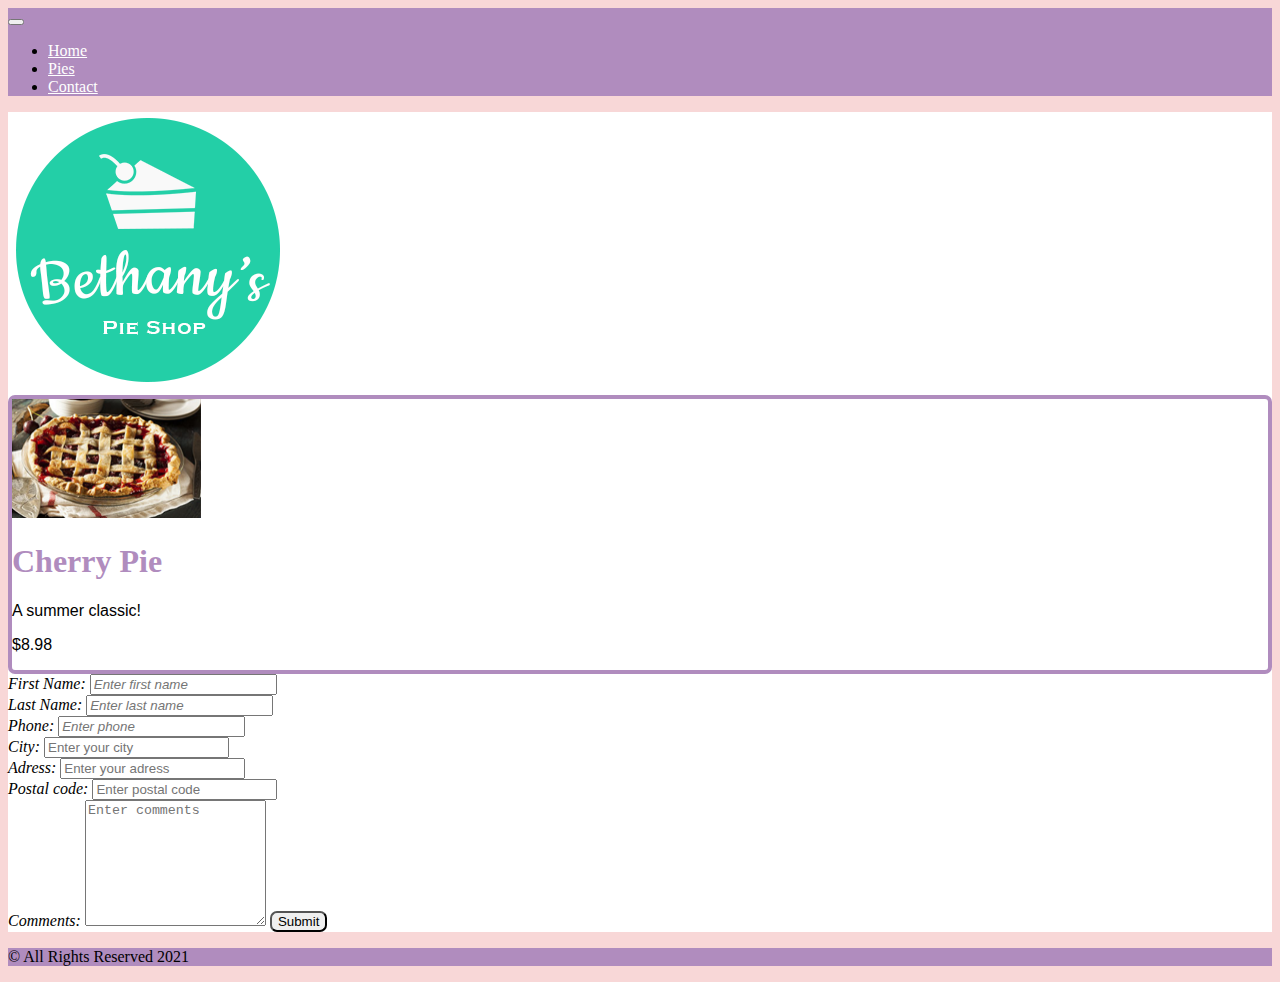
<file: orderCherry.html>
<!DOCTYPE html>
<html lang="bg">

<head>
    <meta charset="UTF-8">
    <meta name="viewport" content="width=device-width, initial-scale=1.0">
    <title>Bethany's Pie Shop</title>
    <link rel="stylesheet" href="https://cdn.jsdelivr.net/npm/bootstrap@4.6.0/dist/css/bootstrap.min.css" 
    integrity="sha384-B0vP5xmATw1+K9KRQjQERJvTumQW0nPEzvF6L/Z6nronJ3oUOFUFpCjEUQouq2+l" 
    crossorigin="anonymous"/>
    <link rel="stylesheet" href="css/style.css">
</head>
<body>
    <header id="header" class="mb-5">
        <div class="container px-0">
            <nav id="header-nav" class="navbar navbar-expand-lg navbar-dark">
            <button class="navbar-toggler" type="button" data-toggle="collapse" data-target="#navbarSupportedContent" aria-controls="navbarSupportedContent" aria-expanded="false" aria-label="Toggle navigation">
                <span class="navbar-toggler-icon"></span>
            </button>
               <div class="collapse navbar-collapse" id="navbarSupportedContent">
                <ul class="navbar-nav">
                    <li class="nav-item">
                        <a href="index.html" class="nav-link">Home</a>
                    </li>
                    <li class="nav-item">
                        <a href="pies.html" class="nav-link">Pies</a>
                    </li>
                    <li class="nav-item">
                        <a href="contact.html" class="nav-link">Contact</a>
                    </li>
                </ul>
               </div>
            </nav>
        </div>
    </header>
    <main id="main">
        <div class="container py-4">
            <div class="row">
            <aside id="sidebar" class="col-12 col-md-4">
                <a href="index.html">
                    <img src="images/bethanylogo.png" alt="Bethany's Pie Shop Logo"
                    class="img-fluid"/>
                </a>
            </aside>
            <section id="content" class="col-12 col-md-8">
                <div class="applePie col-md-4 col-12 py-2 mb-3">
                    <div class="image-container">
                        <img src="images/cherry-pie.png" alt="Cherry Pie"
                        class="image-fluid"/>
                    </div>
                    <div class="title-container mt-3">
                     <h1 class="apple">Cherry Pie</h1>
                    </div>
                    <div>
                        <p class="paragraph">A summer classic!</p>
                    </div>
                    <div class="price-container">
                        <p class="price fs-9px">$8.98</p>
                    </div>
                </div>    
                <form action="/action_page.php">
                    <div class="form-group">
                        <label for="name">First Name:</label>
                        <input 
                        type="text" 
                        class="form-control"
                        placeholder="Enter first name"
                        name="name" 
                        id="name"
                    />
                    </div>
                    <form action="/action_page.php">
                        <div class="form-group">
                            <label for="name">Last Name:</label>
                            <input 
                            type="text" 
                            class="form-control"
                            placeholder="Enter last name"
                            name="name" 
                            id="name"
                        />
                        </div>
                        <div class="form-group">
                            <label for="phone">Phone:</label>
                            <input 
                            type="tel" 
                            class="form-control"
                            placeholder="Enter phone"
                            name="phone" 
                            id="phone"
                        />
                    </div>
                            <div class="form-group">
                                <label for="city">City:</label>
                                <input 
                                type="text" 
                                class="form-control"
                                placeholder="Enter your city"
                                name="city" 
                                id="city"
                            />
                        </div>
                             <div class="form-group">
                                    <label for="adress">Adress:</label>
                                    <input 
                                    type="text" 
                                    class="form-control"
                                    placeholder="Enter your adress"
                                    name="adress" 
                                    id="adress"
                                />
                            </div>
                            <div class="form-group">
                                <label for="postal code">Postal code:</label>
                                <input 
                                type="text" 
                                class="form-control"
                                placeholder="Enter postal code"
                                name="postal code" 
                                id="postal code"
                            />
                        </div>
                        <div class="form-group">
                            <label for="message">Comments:</label>
                            <textarea 
                            name="comments" 
                            id="comments"
                            rows="8"
                            class="form-control"
                            placeholder="Enter comments"
                            ></textarea>
                            <a href="#">
                                <button class="btn btn-primary mt-4">Submit</button>
                                </a>
                        </div>
                        </form>
            </section>
            </div>
        </div>
    </main>
    <footer id="footer" class="mt-5">
        <div class="container text-center text-light py-3">
           <p class="mb-0">&copy; All Rights Reserved 2021</p>
        </div>
    </footer>
</body>
</html>
</file>
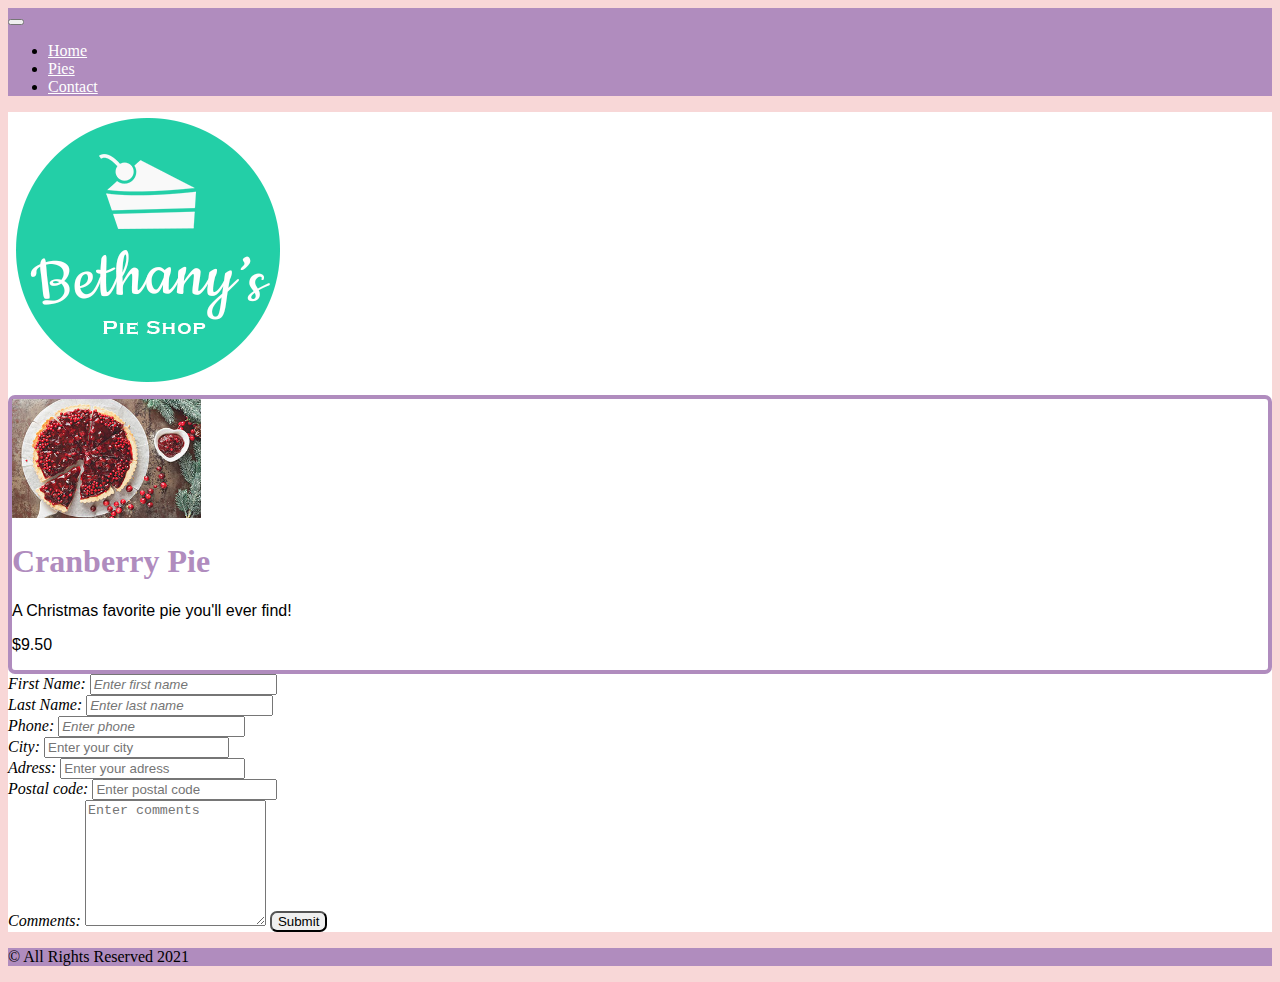
<file: orderCranberry.html>
<!DOCTYPE html>
<html lang="bg">

<head>
    <meta charset="UTF-8">
    <meta name="viewport" content="width=device-width, initial-scale=1.0">
    <title>Bethany's Pie Shop</title>
    <link rel="stylesheet" href="https://cdn.jsdelivr.net/npm/bootstrap@4.6.0/dist/css/bootstrap.min.css" 
    integrity="sha384-B0vP5xmATw1+K9KRQjQERJvTumQW0nPEzvF6L/Z6nronJ3oUOFUFpCjEUQouq2+l" 
    crossorigin="anonymous"/>
    <link rel="stylesheet" href="css/style.css">
</head>
<body>
    <header id="header" class="mb-5">
        <div class="container px-0">
            <nav id="header-nav" class="navbar navbar-expand-lg navbar-dark">
            <button class="navbar-toggler" type="button" data-toggle="collapse" data-target="#navbarSupportedContent" aria-controls="navbarSupportedContent" aria-expanded="false" aria-label="Toggle navigation">
                <span class="navbar-toggler-icon"></span>
            </button>
               <div class="collapse navbar-collapse" id="navbarSupportedContent">
                <ul class="navbar-nav">
                    <li class="nav-item">
                        <a href="index.html" class="nav-link">Home</a>
                    </li>
                    <li class="nav-item">
                        <a href="pies.html" class="nav-link">Pies</a>
                    </li>
                    <li class="nav-item">
                        <a href="contact.html" class="nav-link">Contact</a>
                    </li>
                </ul>
               </div>
            </nav>
        </div>
    </header>
    <main id="main">
        <div class="container py-4">
            <div class="row">
            <aside id="sidebar" class="col-12 col-md-4">
                <a href="index.html">
                    <img src="images/bethanylogo.png" alt="Bethany's Pie Shop Logo"
                    class="img-fluid"/>
                </a>
            </aside>
            <section id="content" class="col-12 col-md-8">
                <div class="applePie col-md-4 col-12 py-2 mb-3">
                    <div class="image-container">
                        <img src="images/cranberrypiesmall.jpg" alt="Cranberry Pie"
                        class="image-fluid"/>
                    </div>
                    <div class="title-container mt-3">
                     <h1 class="apple">Cranberry Pie</h1>
                    </div>
                    <div>
                        <p class="paragraph">A Christmas favorite pie you'll ever find!</p>
                    </div>
                    <div class="price-container">
                        <p class="price fs-9px">$9.50</p>
                    </div>
                </div>    
                <form action="/action_page.php">
                    <div class="form-group">
                        <label for="name">First Name:</label>
                        <input 
                        type="text" 
                        class="form-control"
                        placeholder="Enter first name"
                        name="name" 
                        id="name"
                    />
                    </div>
                    <form action="/action_page.php">
                        <div class="form-group">
                            <label for="name">Last Name:</label>
                            <input 
                            type="text" 
                            class="form-control"
                            placeholder="Enter last name"
                            name="name" 
                            id="name"
                        />
                        </div>
                        <div class="form-group">
                            <label for="phone">Phone:</label>
                            <input 
                            type="tel" 
                            class="form-control"
                            placeholder="Enter phone"
                            name="phone" 
                            id="phone"
                        />
                    </div>
                            <div class="form-group">
                                <label for="city">City:</label>
                                <input 
                                type="text" 
                                class="form-control"
                                placeholder="Enter your city"
                                name="city" 
                                id="city"
                            />
                        </div>
                             <div class="form-group">
                                    <label for="adress">Adress:</label>
                                    <input 
                                    type="text" 
                                    class="form-control"
                                    placeholder="Enter your adress"
                                    name="adress" 
                                    id="adress"
                                />
                            </div>
                            <div class="form-group">
                                <label for="postal code">Postal code:</label>
                                <input 
                                type="text" 
                                class="form-control"
                                placeholder="Enter postal code"
                                name="postal code" 
                                id="postal code"
                            />
                        </div>
                        <div class="form-group">
                            <label for="message">Comments:</label>
                            <textarea 
                            name="comments" 
                            id="comments"
                            rows="8"
                            class="form-control"
                            placeholder="Enter comments"
                            ></textarea>
                            <a href="#">
                                <button class="btn btn-primary mt-4">Submit</button>
                                </a>
                        </div>
                        </form>
            </section>
            </div>
        </div>
    </main>
    <footer id="footer" class="mt-5">
        <div class="container text-center text-light py-3">
           <p class="mb-0">&copy; All Rights Reserved 2021</p>
        </div>
    </footer>
</body>
</html>
</file>
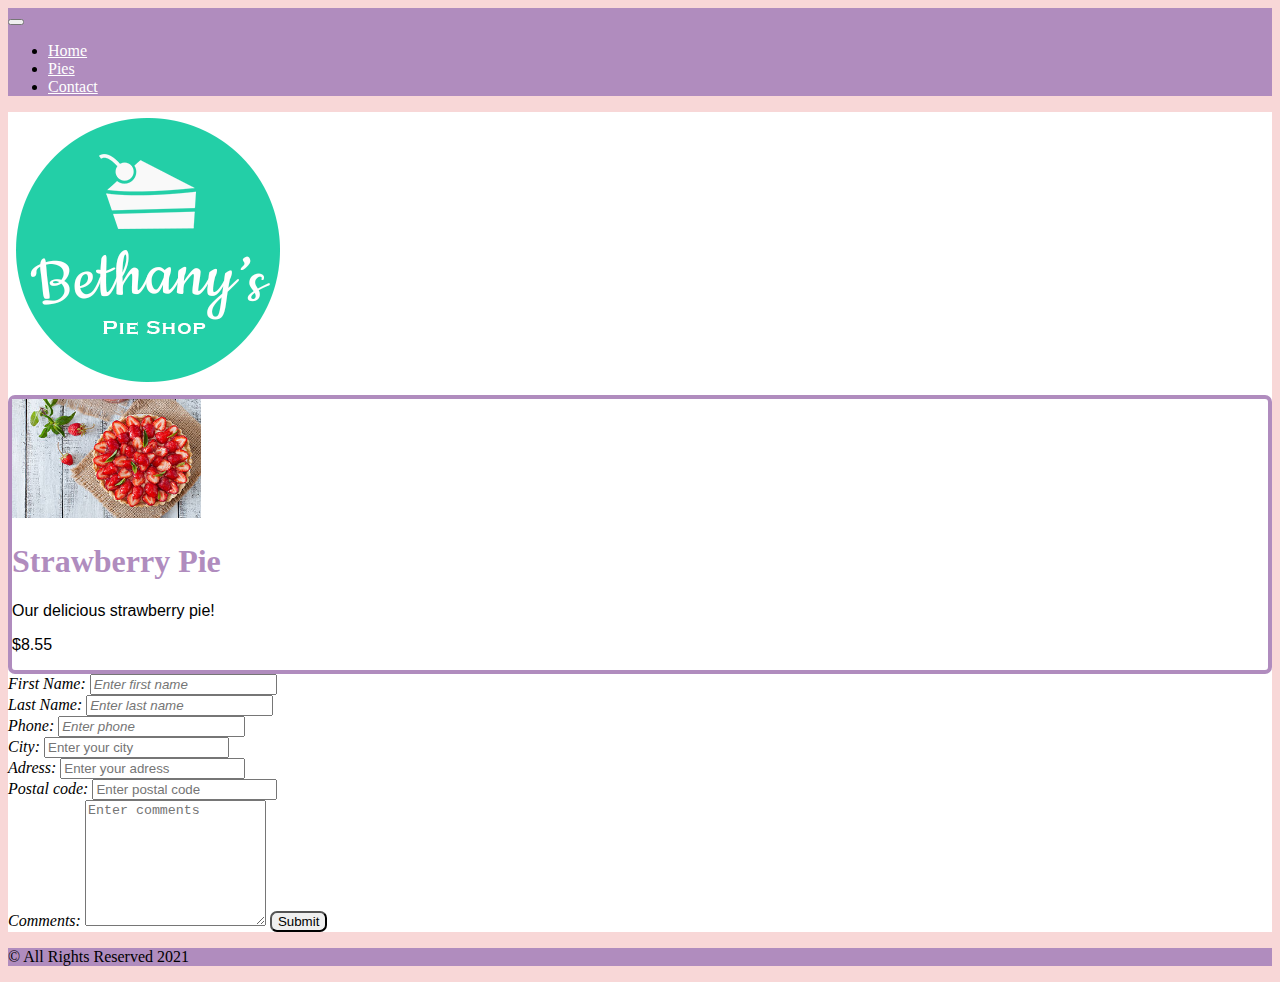
<file: orderStrawberry.html>
<!DOCTYPE html>
<html lang="bg">

<head>
    <meta charset="UTF-8">
    <meta name="viewport" content="width=device-width, initial-scale=1.0">
    <title>Bethany's Pie Shop</title>
    <link rel="stylesheet" href="https://cdn.jsdelivr.net/npm/bootstrap@4.6.0/dist/css/bootstrap.min.css" 
    integrity="sha384-B0vP5xmATw1+K9KRQjQERJvTumQW0nPEzvF6L/Z6nronJ3oUOFUFpCjEUQouq2+l" 
    crossorigin="anonymous"/>
    <link rel="stylesheet" href="css/style.css">
</head>
<body>
    <header id="header" class="mb-5">
        <div class="container px-0">
            <nav id="header-nav" class="navbar navbar-expand-lg navbar-dark">
            <button class="navbar-toggler" type="button" data-toggle="collapse" data-target="#navbarSupportedContent" aria-controls="navbarSupportedContent" aria-expanded="false" aria-label="Toggle navigation">
                <span class="navbar-toggler-icon"></span>
            </button>
               <div class="collapse navbar-collapse" id="navbarSupportedContent">
                <ul class="navbar-nav">
                    <li class="nav-item">
                        <a href="index.html" class="nav-link">Home</a>
                    </li>
                    <li class="nav-item">
                        <a href="pies.html" class="nav-link">Pies</a>
                    </li>
                    <li class="nav-item">
                        <a href="contact.html" class="nav-link">Contact</a>
                    </li>
                </ul>
               </div>
            </nav>
        </div>
    </header>
    <main id="main">
        <div class="container py-4">
            <div class="row">
            <aside id="sidebar" class="col-12 col-md-4">
                <a href="index.html">
                    <img src="images/bethanylogo.png" alt="Bethany's Pie Shop Logo"
                    class="img-fluid"/>
                </a>
            </aside>
            <section id="content" class="col-12 col-md-8">
                <div class="applePie col-md-4 col-12 py-2 mb-3">
                    <div class="image-container">
                        <img src="images/strawberrypie.jpg" alt="Strawberry Pie"
                        class="image-fluid"/>
                    </div>
                    <div class="title-container mt-3">
                     <h1 class="apple">Strawberry Pie</h1>
                    </div>
                    <div>
                        <p class="paragraph">Our delicious strawberry pie!</p>
                    </div>
                    <div class="price-container">
                        <p class="price fs-9px">$8.55</p>
                    </div>
                </div>    
                <form action="/action_page.php">
                    <div class="form-group">
                        <label for="name">First Name:</label>
                        <input 
                        type="text" 
                        class="form-control"
                        placeholder="Enter first name"
                        name="name" 
                        id="name"
                    />
                    </div>
                    <form action="/action_page.php">
                        <div class="form-group">
                            <label for="name">Last Name:</label>
                            <input 
                            type="text" 
                            class="form-control"
                            placeholder="Enter last name"
                            name="name" 
                            id="name"
                        />
                        </div>
                        <div class="form-group">
                            <label for="phone">Phone:</label>
                            <input 
                            type="tel" 
                            class="form-control"
                            placeholder="Enter phone"
                            name="phone" 
                            id="phone"
                        />
                    </div>
                            <div class="form-group">
                                <label for="city">City:</label>
                                <input 
                                type="text" 
                                class="form-control"
                                placeholder="Enter your city"
                                name="city" 
                                id="city"
                            />
                        </div>
                             <div class="form-group">
                                    <label for="adress">Adress:</label>
                                    <input 
                                    type="text" 
                                    class="form-control"
                                    placeholder="Enter your adress"
                                    name="adress" 
                                    id="adress"
                                />
                            </div>
                            <div class="form-group">
                                <label for="postal code">Postal code:</label>
                                <input 
                                type="text" 
                                class="form-control"
                                placeholder="Enter postal code"
                                name="postal code" 
                                id="postal code"
                            />
                        </div>
                        <div class="form-group">
                            <label for="message">Comments:</label>
                            <textarea 
                            name="comments" 
                            id="comments"
                            rows="8"
                            class="form-control"
                            placeholder="Enter comments"
                            ></textarea>
                            <a href="#">
                                <button class="btn btn-primary mt-4">Submit</button>
                                </a>
                        </div>
                        </form>
            </section>
            </div>
        </div>
    </main>
    <footer id="footer" class="mt-5">
        <div class="container text-center text-light py-3">
           <p class="mb-0">&copy; All Rights Reserved 2021</p>
        </div>
    </footer>
</body>
</html>
</file>
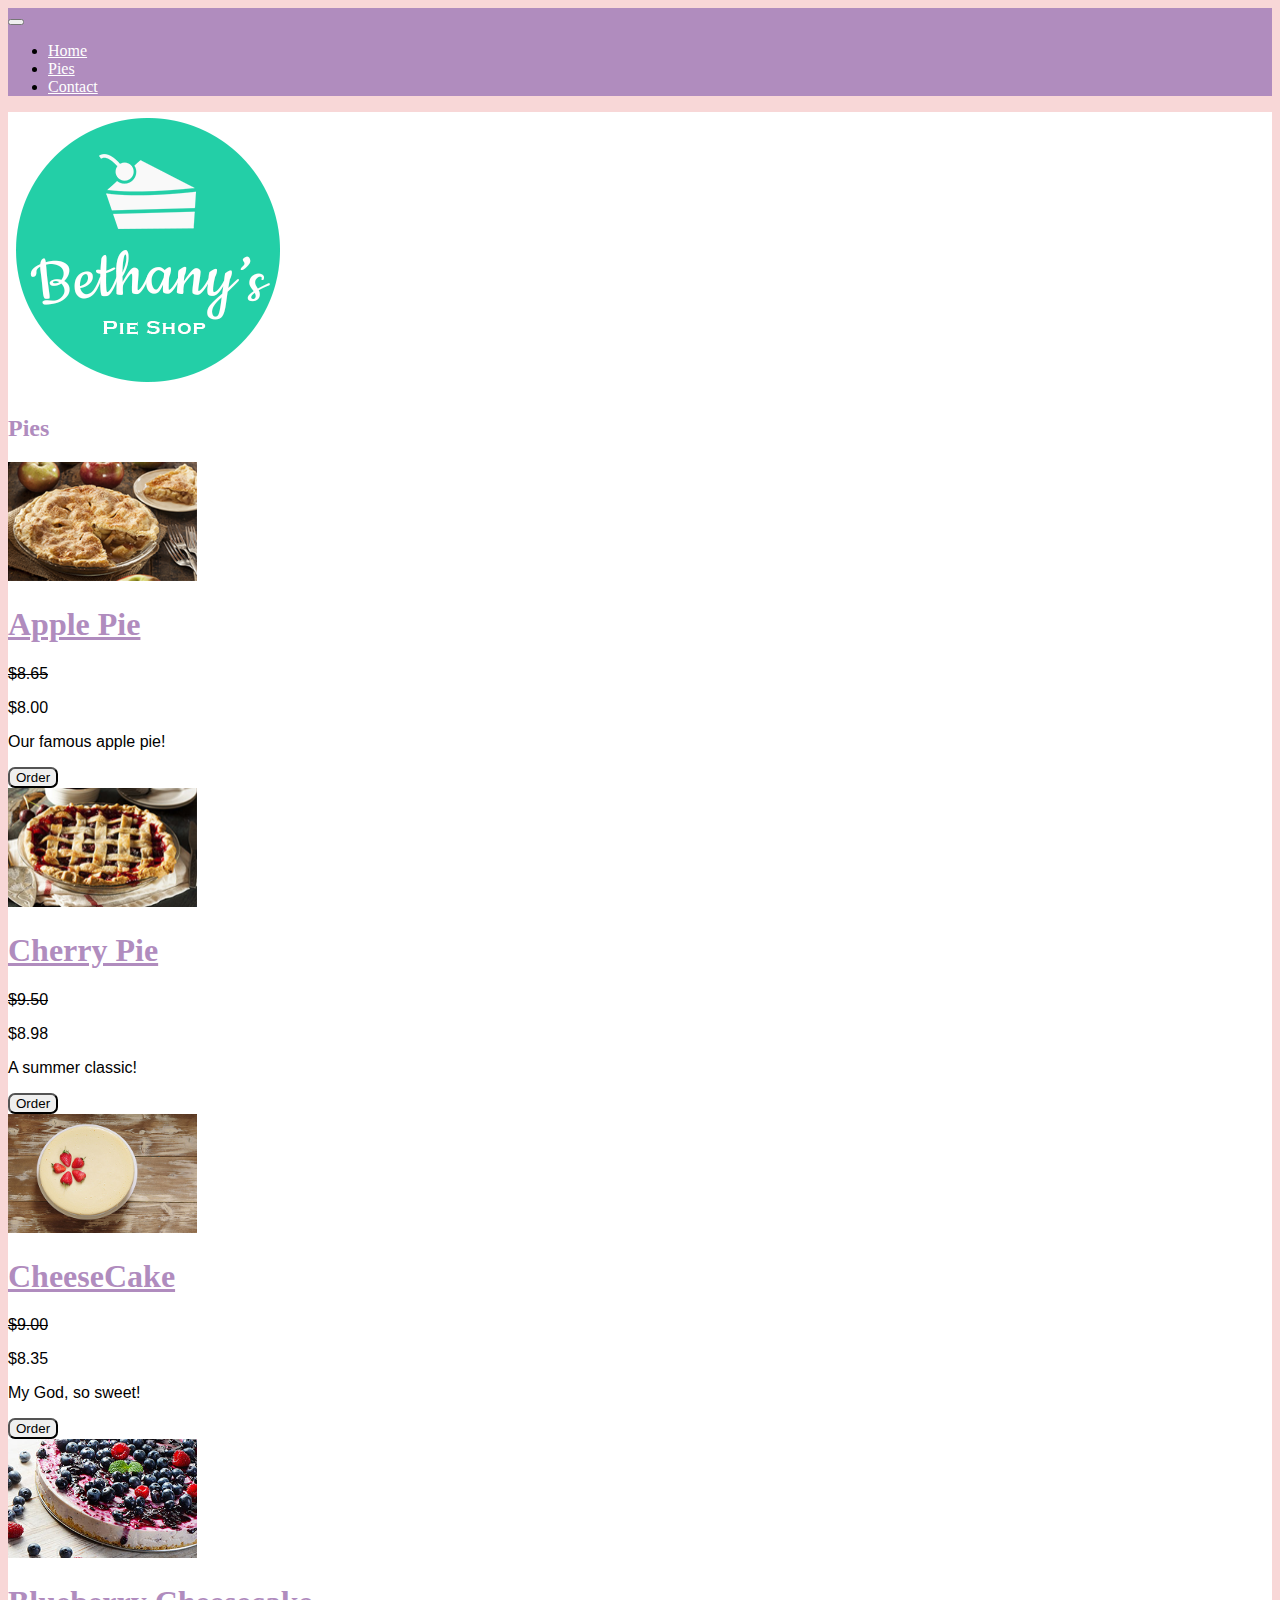
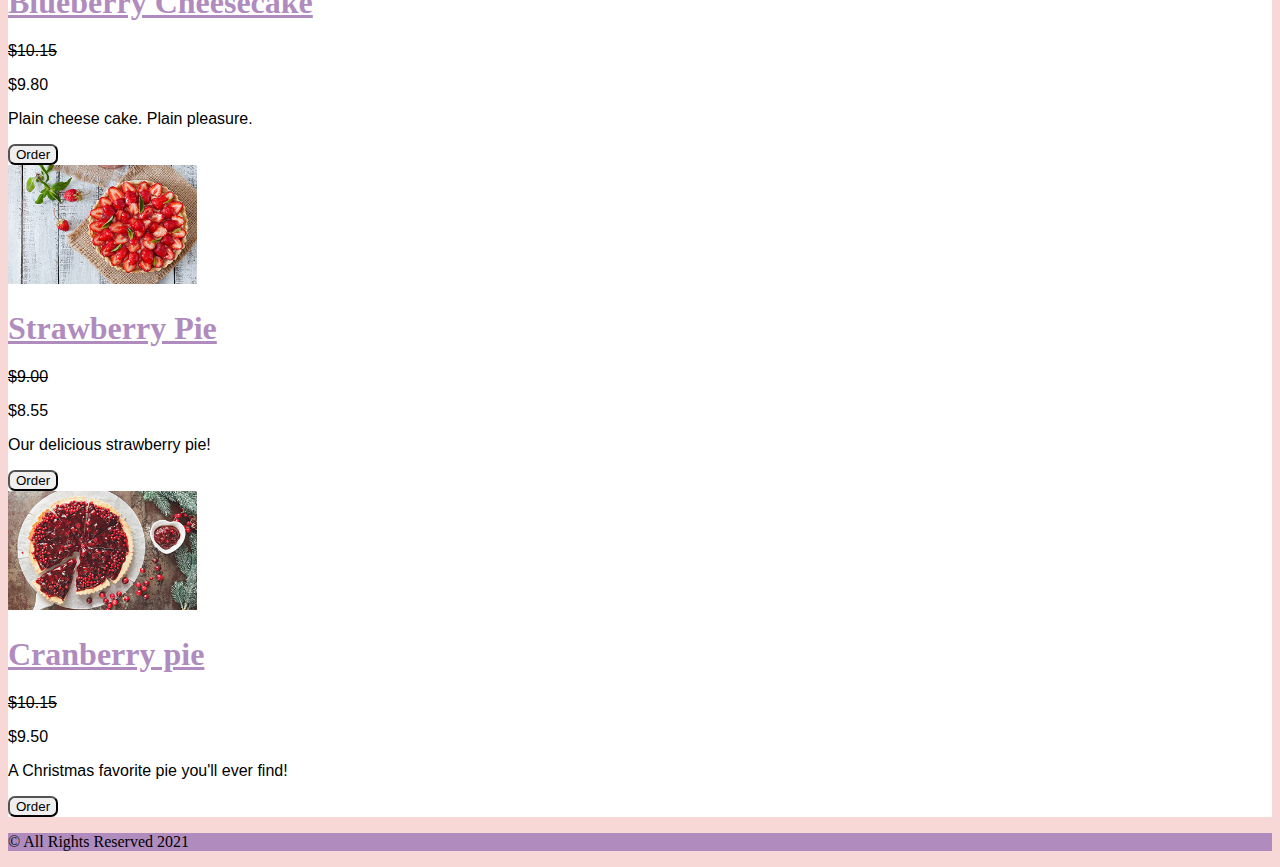
<file: pies.html>
<!DOCTYPE html>
<html lang="bg">

<head>
    <meta charset="UTF-8">
    <meta name="viewport" content="width=device-width, initial-scale=1.0">
    <title>Bethany's Pie Shop</title>
    <link rel="stylesheet" href="https://cdn.jsdelivr.net/npm/bootstrap@4.6.0/dist/css/bootstrap.min.css" 
    integrity="sha384-B0vP5xmATw1+K9KRQjQERJvTumQW0nPEzvF6L/Z6nronJ3oUOFUFpCjEUQouq2+l" 
    crossorigin="anonymous"/>
    <link rel="stylesheet" href="css/style.css">
</head>

<body>
    <header id="header" class="mb-5">
        <div class="container px-0">
            <nav id="header-nav" class="navbar navbar-expand-lg navbar-dark">
            <button class="navbar-toggler" type="button" data-toggle="collapse" data-target="#navbarSupportedContent" aria-controls="navbarSupportedContent" aria-expanded="false" aria-label="Toggle navigation">
                <span class="navbar-toggler-icon"></span>
            </button>
               <div class="collapse navbar-collapse" id="navbarSupportedContent">
                <ul class="navbar-nav">
                    <li class="nav-item">
                        <a href="index.html" class="nav-link">Home</a>
                    </li>
                    <li class="nav-item">
                        <a href="pies.html" class="nav-link">Pies</a>
                    </li>
                    <li class="nav-item">
                        <a href="contact.html" class="nav-link">Contact</a>
                    </li>
                </ul>
               </div>
            </nav>
        </div>
    </header>
    <main id="main">
        <div class="container py-4">
            <aside id="sidebar" class="col-12 col-md-4">
                <a href="index.html">
                    <img src="images/bethanylogo.png" alt="Bethany's Pie Shop Logo"
                    class="img-fluid"/>
                </a>
            </aside>
            <section id="content" class="col-12 col-md-8">
                <article class="article">
                    <h2 class="pies">Pies</h2>
                    <div class="pie row">
                        <div class="pie col-md-4 col-12 mb-4 p-3">
                            <div class="image-container">
                                <a href="apple.html">
                                <img src="images/apple-pie.png" alt="Apple Pie"
                                class="image-fluid"/>
                                </a>
                            </div>
                            <div class="title-container mt-3">
                             <h1>
                                <a href="apple.html" class="apple">Apple Pie</a>
                            </h1>
                            </div>
                            <div class="price-container">
                                <p class="old-price"><del>$8.65</del></p>
                                <p class="price">$8.00</p>
                            </div>
                            <div class="description-container">
                                <p class="paragraph">Our famous apple pie!</p>
                            </div>
                            <div class="order-container">
                                <a href="orderApple.html">
                                <button class="btn btn-primary">Order</button>
                                </a>
                            </div>
                        </div>
                        <div class="pie col-md-4 col-12 mb-4 p-3">
                            <div class="image-container">
                                <a href="cherry.html">
                                <img src="images/cherry-pie.png" alt="Apple Pie"
                                class="image-fluid"/>
                                </a>
                            </div>
                            <div class="title-container mt-3">
                             <h1>
                                <a href="cherry.html" class="apple">Cherry Pie</a>
                            </h1>
                            </div>
                            <div class="price-container">
                                <p class="old-price"><del>$9.50</del></p>
                                <p class="price">$8.98</p>
                            </div>
                            <div class="description-container">
                                <p class="paragraph">A summer classic!</p>
                            </div>
                            <div class="order-container">
                                <a href="orderCherry.html">
                                <button class="btn btn-primary">Order</button>
                                </a>
                            </div>
                        </div>
                        <div class="pie col-md-4 col-12 mb-4 p-3">
                            <div class="image-container">
                                <a href="cheeseCake.html">
                                <img src="images/cheesecakes.jpg" alt="Cheese cake"
                                class="image-fluid"/>
                                </a>
                            </div>
                            <div class="title-container mt-3">
                             <h1>
                                <a href="cheeseCake.html" class="apple">CheeseCake</a>
                            </h1>
                            </div>
                            <div class="price-container">
                                <p class="old-price"><del>$9.00</del></p>
                                <p class="price">$8.35</p>
                            </div>
                            <div class="description-container">
                                <p class="paragraph">My God, so sweet!</p>
                            </div>
                            <div class="order-container">
                                <a href="orderCheesCake.html">
                                <button class="btn btn-primary">Order</button>
                                </a>
                            </div>
                        </div>
                        <div class="pie col-md-4 col-12 mb-4">
                            <div class="image-container">
                                <a href="blueberryCheeseCake.html">
                                <img src="images/blueberrycheesecake.jpg" alt="Blueberry Cheesecake"
                                class="image-fluid"/>
                                </a>
                            </div>
                            <div class="title-container mt-3">
                             <h1>
                                <a href="blueberryCheeseCake.html" class="apple">Blueberry Cheesecake</a>
                            </h1>
                            </div>
                            <div class="price-container">
                                <p class="old-price"><del>$10.15</del></p>
                                <p class="price">$9.80</p>
                            </div>
                            <div class="description-container">
                                <p class="paragraph">Plain cheese cake. Plain pleasure.</p>
                            </div>
                            <div class="order-container">
                                <a href="orderBlueberry.html">
                                <button class="btn btn-primary">Order</button>
                                </a>
                            </div>
                        </div>
                        <div class="pie col-md-4 col-12 mb-4">
                            <div class="image-container">
                                <a href="strawberry.html">
                                <img src="images/strawberrypie.jpg" alt="Strawberry Pie"
                                class="image-fluid"/>
                                </a>
                            </div>
                            <div class="title-container mt-3">
                             <h1>
                                <a href="strawberry.html" class="apple">Strawberry Pie</a>
                            </h1>
                            </div>
                            <div class="price-container">
                                <p class="old-price"><del>$9.00</del></p>
                                <p class="price">$8.55</p>
                            </div>
                            <div class="description-container">
                                <p class="paragraph">Our delicious strawberry pie!</p>
                            </div>
                            <div class="order-container">
                                <a href="orderStrawberry.html">
                                <button class="btn btn-primary">Order</button>
                                </a>
                            </div>
                        </div>
                        <div class="pie col-md-4 col-12 mb-4">
                            <div class="image-container">
                                <a href="cranberry.html">
                                <img src="images/cranberrypiesmall.jpg" alt="Cranberry Pie"
                                class="image-fluid"/>
                                </a>
                            </div>
                            <div class="title-container mt-3">
                             <h1>
                                <a href="cranberry.html" class="apple">Cranberry pie</a>
                            </h1>
                            </div>
                            <div class="price-container">
                                <p class="old-price"><del>$10.15</del></p>
                                <p class="price">$9.50</p>
                            </div>
                            <div class="description-container">
                                <p class="paragraph">A Christmas favorite pie you'll ever find!</p>
                            </div>
                            <div class="order-container">
                                <a href="orderCranberry.html">
                                <button class="btn btn-primary">Order</button>
                                </a>
                            </div>
                        </div>
                    </div>
                </article>
            </section>
        </div>
    </main>
    <footer id="footer" class="mt-5">
        <div class="container text-center text-light py-3">
           <p class="mb-0">&copy; All Rights Reserved 2021</p>
        </div>
    </footer>
</body>
</html>
</file>
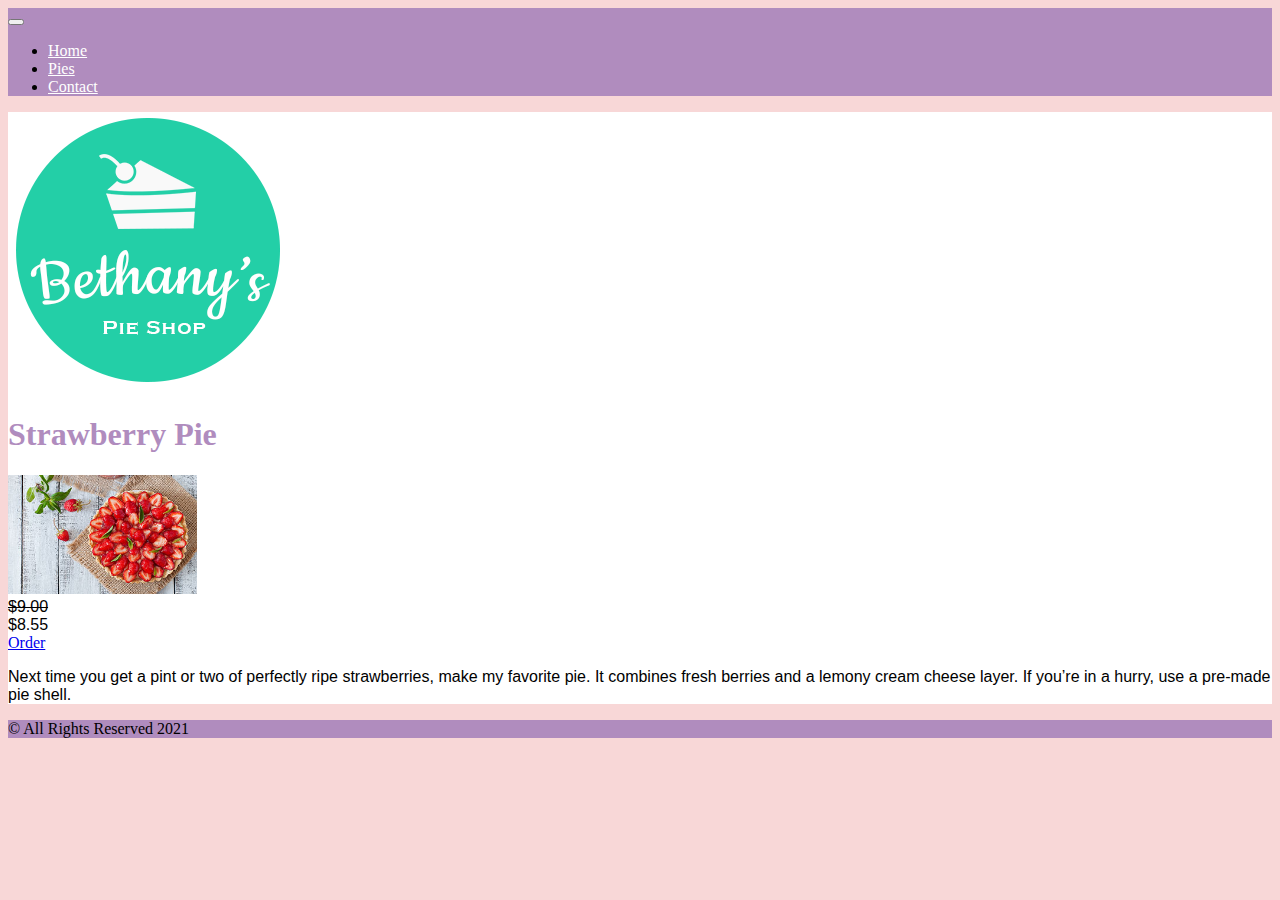
<file: strawberry.html>
<!DOCTYPE html>
<html lang="bg">

<head>
    <meta charset="UTF-8">
    <meta name="viewport" content="width=device-width, initial-scale=1.0">
    <title>Bethany's Pie Shop</title>
    <link rel="stylesheet" href="https://cdn.jsdelivr.net/npm/bootstrap@4.6.0/dist/css/bootstrap.min.css" 
    integrity="sha384-B0vP5xmATw1+K9KRQjQERJvTumQW0nPEzvF6L/Z6nronJ3oUOFUFpCjEUQouq2+l" 
    crossorigin="anonymous"/>
    <link rel="stylesheet" href="css/style.css">
</head>
<body>
    <header id="header" class="mb-5">
        <div class="container px-0">
            <nav id="header-nav" class="navbar navbar-expand-lg navbar-dark">
            <button class="navbar-toggler" type="button" data-toggle="collapse" data-target="#navbarSupportedContent" aria-controls="navbarSupportedContent" aria-expanded="false" aria-label="Toggle navigation">
                <span class="navbar-toggler-icon"></span>
            </button>
               <div class="collapse navbar-collapse" id="navbarSupportedContent">
                <ul class="navbar-nav">
                    <li class="nav-item">
                        <a href="index.html" class="nav-link">Home</a>
                    </li>
                    <li class="nav-item">
                        <a href="pies.html" class="nav-link">Pies</a>
                    </li>
                    <li class="nav-item">
                        <a href="contact.html" class="nav-link">Contact</a>
                    </li>
                </ul>
               </div>
            </nav>
        </div>
    </header>
    <main id="main">
        <div class="container py-4">
            <div class="row">
            <aside id="sidebar" class="col-12 col-md-4">
                <a href="index.html">
                    <img src="images/bethanylogo.png" alt="Bethany's Pie Shop Logo"
                    class="img-fluid"/>
                </a>
            </aside>
            <section id="content" class="col-12 col-md-8">
                <article>
                    <header class="mb-4">
                        <h1 class="apple">Strawberry Pie</h1>
                    </header>
                    <div class="row">
                        <div class="col-12 col-md-8">
                            <img src="images/strawberrypie.jpg" alt="Strawberry Pie"
                            class="image-fluid">
                        </div>
                        <div class="col-12 col-md-4">
                            <div class="row">
                                <div class=" col-12 col-md-6 old-price">
                                    <del>$9.00</del>
                                </div>
                                <div class="col-12 col-md-6 price">
                                    $8.55
                                </div>
                                <div class="col-12 mt-3">
                                    <a href="orderStrawberry.html" class="btn btn-primary">Order</a>
                                </div>
                            </div>
                        </div>
                    </div>
                    <div class="row mt-5">
                        <div class="col-12 col-md-8">
                            <p class="paragraph">
                                Next time you get a pint or two of perfectly ripe strawberries,
                                 make my favorite pie. It combines fresh berries and a lemony cream 
                                 cheese layer. If you’re in a hurry, use a pre-made pie shell.
                            </p>
                        </div>
                    </div>
                    
                </article>
            </section>
            </div>
        </div>
    </main>
    <footer id="footer" class="mt-5">
        <div class="container text-center text-light py-3">
           <p class="mb-0">&copy; All Rights Reserved 2021</p>
        </div>
    </footer>
</body>
</html>
</file>
<file: css/style.css>
body{
    background: #f8d7d7;
}

#header-nav, #footer .container{
    background: #b08cbe;
}

#header-nav .nav-link{
    color: white;
}

#main .container{
    background: white;
}

#h1{
    font-style: oblique;
    color: #b08cbe;
}

#hh1{
    font-style: oblique;  
    color: #b08cbe; 
}

.h2{
    color: #b08cbe;
    font-style: oblique;
}

.apple, .pies, .cherry{
    font-family: fantasy;
    color: #b08cbe;
}

.form-group{
    font-style: italic;
}

.old-price, .price{
    font-family: 'Franklin Gothic Medium', 'Arial Narrow', Arial, sans-serif;
}

#name, #phone, #email, #subject, #message{
    font-style: inherit;
}

.image-fluid{
    width: 189px;
    height: 119px;
}

.paragraph{
    font-family: 'Lucida Sans', 'Lucida Sans Regular', 'Lucida Grande', 'Lucida Sans Unicode', Geneva, Verdana, sans-serif;
}

.btn{
    border-radius: 7px;
}

.applePie{
    border: 4px solid #b08cbe;
    border-radius: 7px;
}
</file>
